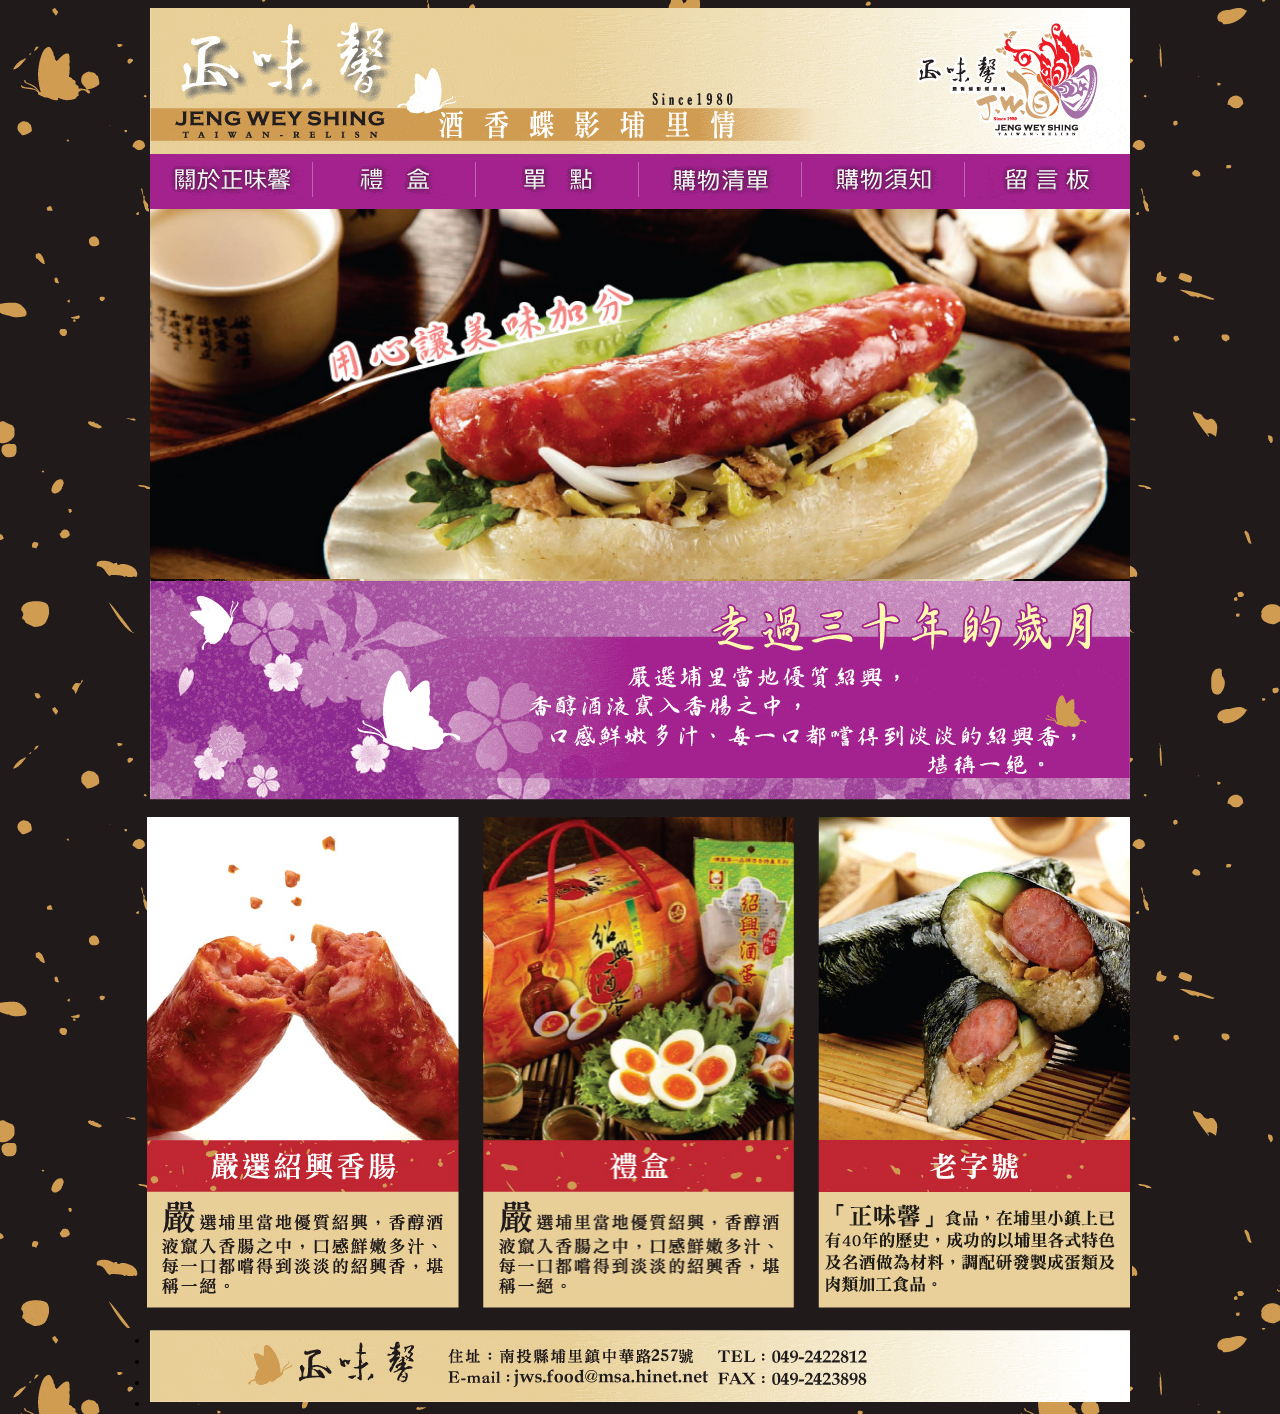
<file: export/web/index.html>
﻿<!DOCTYPE HTML>
<html>
<head>
<meta charset="utf-8">
<title>正味馨香腸</title>
<link href="css/base.css" rel="stylesheet" type="text/css" />
<link href="css/style.css" rel="stylesheet" type="text/css" />
<!--–[if lt IE9]-->
<script src="js/html5.js"></script>
<!--[endif]–-->
</head>
<body>
<div id="wrap">
  <header onclick="document.location.href='index.html'">正味馨- 酒香蝶影埔里情 Since 1980</header>
  <nav>
    <ul>
      <li><a href="about.html" title="關於正味馨"><img src="images/b2.gif" alt="關於正味馨"></a></li>
      <li><a href="gift.html" title="禮盒"><img src="images/b2_2.gif" alt="禮　　盒"></a></li>
      <li><a href="order.html" title="單點"><img src="images/b2_3.gif" alt="單　　點"></a></li>
      <li><a href="list.html" title="購物清單"><img src="images/b2_4.gif" alt="購物清單"></a></li>
      <li><a href="know.html" title="購物須知"><img src="images/b2_5.gif" alt="購物須知"></a></li>
      <li><a href="message.html" title="留言板"><img src="images/b2_6.gif" alt="留言板"></a></li>
    </ul>
  </nav>
  <article>
    <section id="section1"> </section>
    <section id="section2">走過30年的歲月，嚴選埔里當地優質紹興，香醇酒液竄入香腸之中，口感香嫩多汁、每一口都嚐得到淡淡的酒香，堪稱一絕。 </section>
    <section id="section3">
      <ul>
        <li><img src="images/p4_1.jpg" width="312" height="491" alt=""></li>
        <li><img src="images/p4_2.jpg" width="312" height="491" alt=""></li>
        <li><img src="images/p4_3.jpg" width="312" height="491" alt=""></li>
      </ul>
    </section>
  </article>
  <aside> </aside>  <footer>
    <ul>
      <li>住址：南投縣埔里鎮中華路257號</li>
      <li>TEL：049-2422812</li>
      <li>E-mail：jws.food@msa.hinet.net</li>
      <li>FAX：049-2423898</li>
    </ul>
  </footer>
</div>
<script src="http://ajax.googleapis.com/ajax/libs/jquery/1.8.3/jquery.min.js"></script> 
<script type="text/javascript">//<![CDATA[ !window.jQuery && document.write("<script src='js/jquery.min.js'></script> 
<script src='js/jquery.easing.min.js'></script> 
<script src="js/jquery.cross-slide.min.js"></script> 
<script>
  $(function() {
    $('#section1').crossSlide({
  fade: 1,
  variant: true,
  easing: 'easeInOutQuad'
    }, [
		{
			src:  'images/p2_1.jpg',
			from: '100% 80% 1x',
			to:   '100% 0% 1.5x',
			time: 4
		}, {
			src:  'images/p2_1.jpg',
			from: 'top left',
			to:   'bottom right 1.5x',
			time: 4
		}, {
			src:  'images/p2_1.jpg',
			from: '100% 80% 1.5x',
			to:   '80% 0%',
			time: 4
		}, {
			src:  'images/p2_1.jpg',
			from: '100% 50%',
			to:   '30% 50% 1.5x',
			time: 4
		}
    ])
  });
</script>
</body>
</html>
</file>
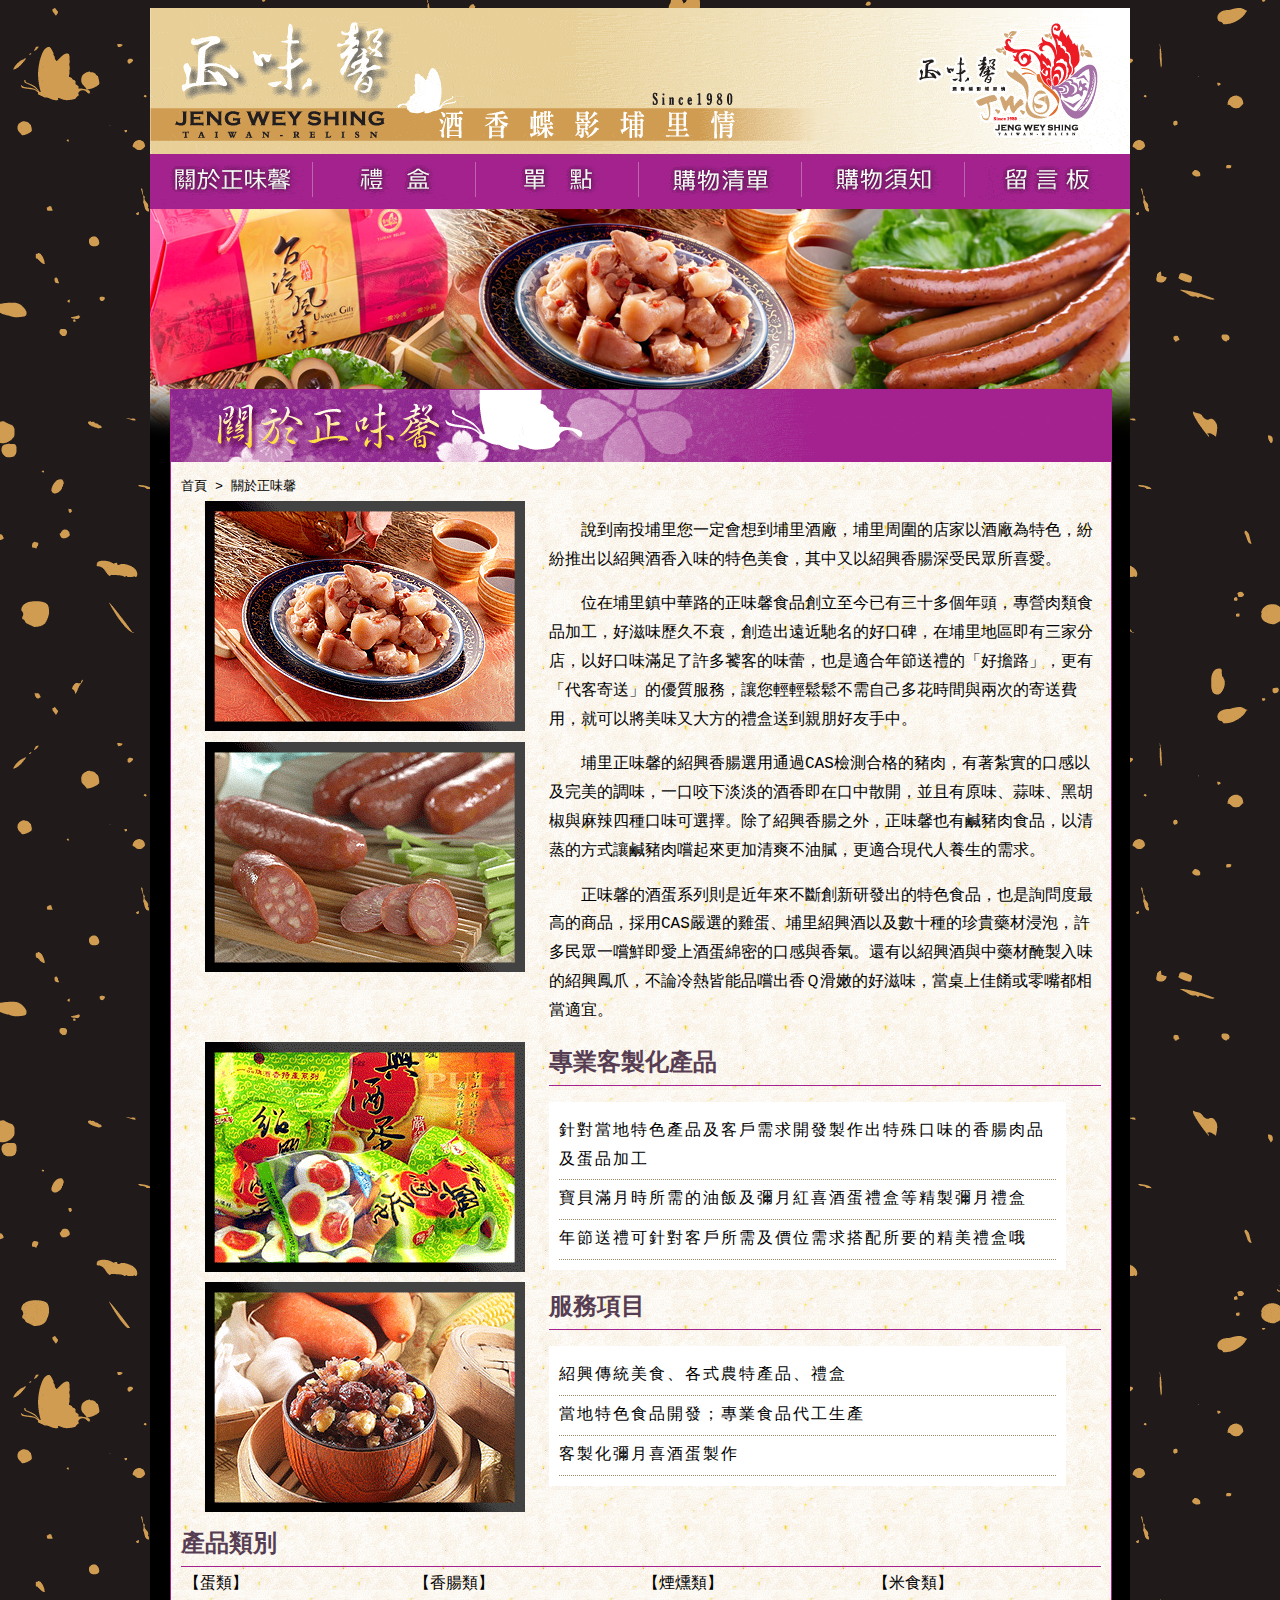
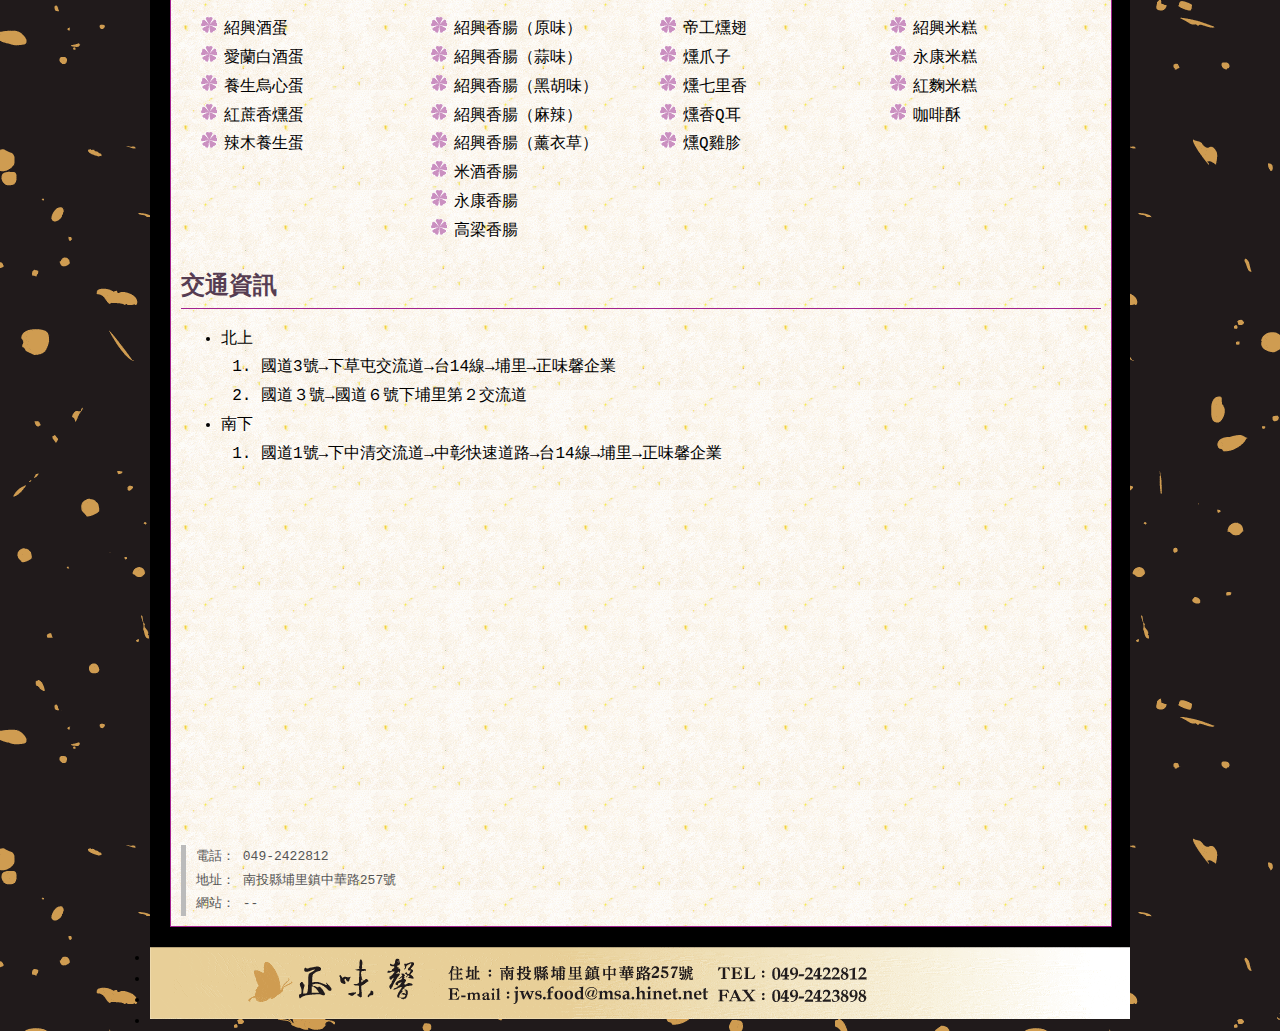
<file: export/web/about.html>
﻿<!DOCTYPE HTML>
<html>
<head>
<meta charset="utf-8">
<title>正味馨香腸</title>
<link href="css/base.css" rel="stylesheet" type="text/css" />
<link href="css/style.css" rel="stylesheet" type="text/css" />
<!--–[if lt IE9]-->
<script src="js/html5.js"></script>
<!--[endif]–-->
</head>
<body>
<div id="wrap">
  <header onclick="document.location.href='index.html'">正味馨- 酒香蝶影埔里情 Since 1980</header>
  <nav>
    <ul>
      <li><a href="about.html" title="關於正味馨"><img src="images/b2.gif" alt="關於正味馨"></a></li>
      <li><a href="gift.html" title="禮盒"><img src="images/b2_2.gif" alt="禮　　盒"></a></li>
      <li><a href="order.html" title="單點"><img src="images/b2_3.gif" alt="單　　點"></a></li>
      <li><a href="list.html" title="購物清單"><img src="images/b2_4.gif" alt="購物清單"></a></li>
      <li><a href="know.html" title="購物須知"><img src="images/b2_5.gif" alt="購物須知"></a></li>
      <li><a href="message.html" title="留言板"><img src="images/b2_6.gif" alt="留言板"></a></li>
    </ul>
  </nav>
  <article>
    <section id="section4_1">
      <div class="bs_p20">
        <div class="div5">
          <h1 class="t1_1">關於正味馨</h1>
          <div class="bs_p10"><small>首頁 > 關於正味馨</small>
            <div class="bs_w100 bs_clear">
              <div class="bs_w40 bs_left bs_textCenter"><img src="images/p6_2.gif" alt="" /><img src="images/p6_1.gif" alt="" /></div>
              <div class="bs_w60 bs_left">
                <p>　　說到南投埔里您一定會想到埔里酒廠，埔里周圍的店家以酒廠為特色，紛紛推出以紹興酒香入味的特色美食，其中又以紹興香腸深受民眾所喜愛。</p>
                <p>　　位在埔里鎮中華路的正味馨食品創立至今已有三十多個年頭，專營肉類食品加工，好滋味歷久不衰，創造出遠近馳名的好口碑，在埔里地區即有三家分店，以好口味滿足了許多饕客的味蕾，也是適合年節送禮的「好擔路」，更有「代客寄送」的優質服務，讓您輕輕鬆鬆不需自己多花時間與兩次的寄送費用，就可以將美味又大方的禮盒送到親朋好友手中。</p>
                <p>　　埔里正味馨的紹興香腸選用通過CAS檢測合格的豬肉，有著紮實的口感以及完美的調味，一口咬下淡淡的酒香即在口中散開，並且有原味、蒜味、黑胡椒與麻辣四種口味可選擇。除了紹興香腸之外，正味馨也有鹹豬肉食品，以清蒸的方式讓鹹豬肉嚐起來更加清爽不油膩，更適合現代人養生的需求。</p>
                <p> 　　正味馨的酒蛋系列則是近年來不斷創新研發出的特色食品，也是詢問度最高的商品，採用CAS嚴選的雞蛋、埔里紹興酒以及數十種的珍貴藥材浸泡，許多民眾一嚐鮮即愛上酒蛋綿密的口感與香氣。還有以紹興酒與中藥材醃製入味的紹興鳳爪，不論冷熱皆能品嚐出香Ｑ滑嫩的好滋味，當桌上佳餚或零嘴都相當適宜。 </p>
              </div>
            </div>
            <div class="bs_w100 bs_clear">
              <div class="bs_w40 bs_left bs_textCenter"><img src="images/p6_3.gif" alt="" /><img src="images/p6_4.gif" alt="" /></div>
              <div class="bs_w60 bs_left">
                <h2>專業客製化產品</h2>
                <ul class="ul1">
                  <li>針對當地特色產品及客戶需求開發製作出特殊口味的香腸肉品及蛋品加工</li>
                  <li>寶貝滿月時所需的油飯及彌月紅喜酒蛋禮盒等精製彌月禮盒</li>
                  <li>年節送禮可針對客戶所需及價位需求搭配所要的精美禮盒哦</li>
                </ul>
                <h2>服務項目</h2>
                <ul class="ul1">
                  <li>紹興傳統美食、各式農特產品、禮盒</li>
                  <li>當地特色食品開發；專業食品代工生產</li>
                  <li>客製化彌月喜酒蛋製作</li>
                </ul>
              </div>
            </div>
            <div class="bs_w100 bs_clear">
              <h2>產品類別</h2>
              <table width="100%">
                <tr>
                  <td width="25%" valign="top">【蛋類】　
                    <ul class="ul2">
                      <li>紹興酒蛋</li>
                      <li>愛蘭白酒蛋</li>
                      <li>養生烏心蛋</li>
                      <li>紅蔗香燻蛋</li>
                      <li>辣木養生蛋</li>
                    </ul></td>
                  <td width="25%" valign="top">【香腸類】　　
                    <ul class="ul2">
                      <li>紹興香腸（原味）</li>
                      <li>紹興香腸（蒜味）</li>
                      <li>紹興香腸（黑胡味）</li>
                      <li>紹興香腸（麻辣）</li>
                      <li>紹興香腸（薰衣草）</li>
                      <li>米酒香腸</li>
                      <li>永康香腸</li>
                      <li>高梁香腸</li>
                    </ul></td>
                  <td width="25%" valign="top">【煙燻類】　　
                    <ul class="ul2">
                      <li>帝工燻翅</li>
                      <li>燻爪子</li>
                      <li>燻七里香</li>
                      <li>燻香Q耳</li>
                      <li>燻Q雞胗</li>
                    </ul></td>
                  <td width="25%" valign="top">【米食類】　　
                    <ul class="ul2">
                      <li>紹興米糕</li>
                      <li>永康米糕</li>
                      <li>紅麴米糕</li>
                      <li>咖啡酥</li>
                    </ul></td>
                </tr>
              </table>
              <h2>交通資訊</h2>
              <ul>
                <li>北上
                  <ol>
                    <li>國道3號→下草屯交流道→台14線→埔里→正味馨企業</li>
                    <li>國道３號→國道６號下埔里第２交流道</li>
                  </ol>
                </li>
                <li>南下
                  <ol>
                    <li> 國道1號→下中清交流道→中彰快速道路→台14線→埔里→正味馨企業 </li>
                  </ol>
                </li>
              </ul>
              <iframe width="100%" height="350" frameborder="0" scrolling="no" marginheight="0" marginwidth="0" src="https://maps.google.com.tw/maps?f=q&amp;source=s_q&amp;hl=zh-TW&amp;geocode=&amp;q=%E5%8D%97%E6%8A%95%E7%B8%A3%E5%9F%94%E9%87%8C%E9%8E%AE%E4%B8%AD%E8%8F%AF%E8%B7%AF257%E8%99%9F&amp;aq=&amp;sll=22.973661,120.611854&amp;sspn=2.020356,2.469177&amp;brcurrent=3,0x3468d97048bbee65:0xb2e74e030c74b71a,0,0x3468d6aa1a5d49ad:0x1348fba95f17f6da&amp;ie=UTF8&amp;hq=&amp;hnear=545%E5%8D%97%E6%8A%95%E7%B8%A3%E5%9F%94%E9%87%8C%E9%8E%AE%E4%B8%AD%E8%8F%AF%E8%B7%AF257%E8%99%9F&amp;t=m&amp;z=14&amp;ll=23.971576,120.971885&amp;output=embed"></iframe>
              <h3>電話：	049-2422812　</h3>
              <h3>地址：	南投縣埔里鎮中華路257號</h3>
              <h3>網站：	--</h3>
            </div>
          </div>
        </div>
      </div>
    </section>
  </article>
  <aside> </aside>
  <footer>
    <ul>
      <li>住址：南投縣埔里鎮中華路257號</li>
      <li>TEL：049-2422812</li>
      <li>E-mail：jws.food@msa.hinet.net</li>
      <li>FAX：049-2423898</li>
    </ul>
  </footer>
</div>
<script src="http://ajax.googleapis.com/ajax/libs/jquery/1.8.3/jquery.min.js"></script> 

</body>
</html>
</file>
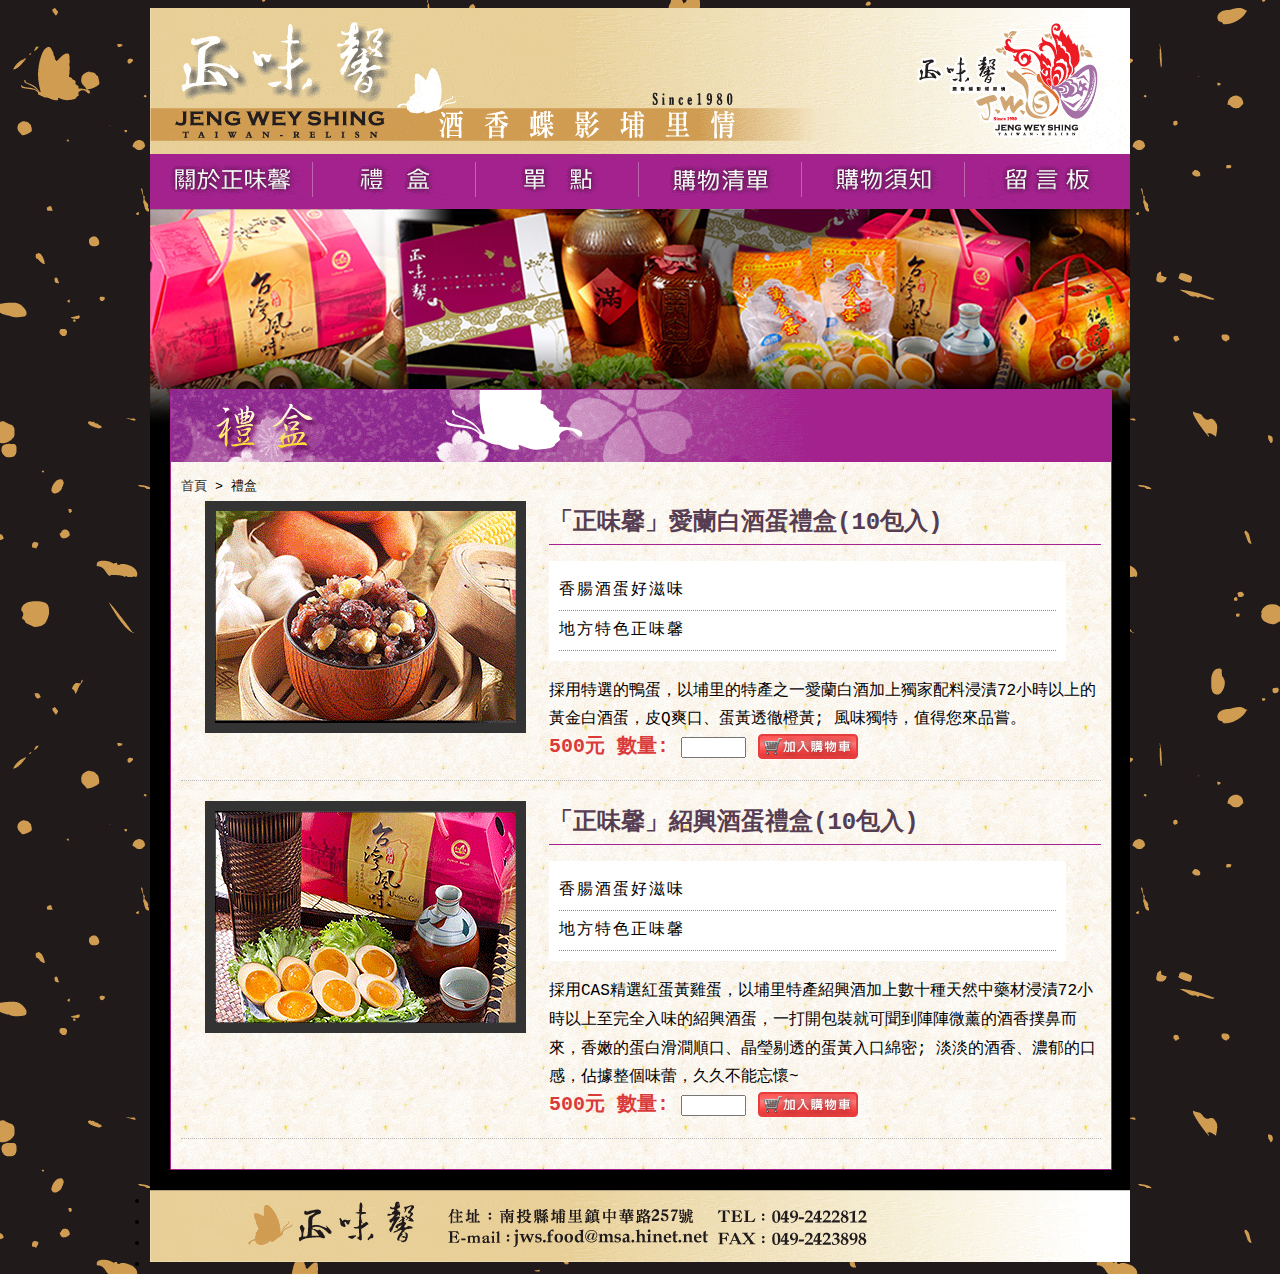
<file: export/web/gift.html>
﻿<!DOCTYPE HTML>
<html>
<head>
<meta charset="utf-8">
<title>正味馨香腸</title>
<link href="css/base.css" rel="stylesheet" type="text/css" />
<link href="css/style.css" rel="stylesheet" type="text/css" />
<!--–[if lt IE9]-->
<script src="js/html5.js"></script>
<!--[endif]–-->
<link rel="stylesheet" type="text/css" href="css/jquery.fancybox.css" media="screen">
</head>
<body>
<div id="wrap">
  <header onclick="document.location.href='index.html'">正味馨- 酒香蝶影埔里情 Since 1980</header>
  <nav>
    <ul>
      <li><a href="about.html" title="關於正味馨"><img src="images/b2.gif" alt="關於正味馨"></a></li>
      <li><a href="gift.html" title="禮盒"><img src="images/b2_2.gif" alt="禮　　盒"></a></li>
      <li><a href="order.html" title="單點"><img src="images/b2_3.gif" alt="單　　點"></a></li>
      <li><a href="list.html" title="購物清單"><img src="images/b2_4.gif" alt="購物清單"></a></li>
      <li><a href="know.html" title="購物須知"><img src="images/b2_5.gif" alt="購物須知"></a></li>
      <li><a href="message.html" title="留言板"><img src="images/b2_6.gif" alt="留言板"></a></li>
    </ul>
  </nav>
  <article>
    <section id="section4_2">
      <div class="bs_p20">
      <div class="div5">
        <h1 class="t1_2">禮盒</h1>
        <div class="bs_p10"><small><a href="#">首頁</a> > 禮盒</small>
          <div class="bs_w100 bs_clear">
            <div class="bs_w40 bs_left bs_textCenter"><a href="images/p6_5_raw.jpg" class="lightbox" data-fancybox-group="gallery"><img src="images/p7_1.gif" alt="「正味馨」愛蘭白酒蛋禮盒" class="border" /></a></div>
            <div class="bs_w60 bs_left">
              <h2>「正味馨」愛蘭白酒蛋禮盒(10包入) </h2>
              <ul class="ul1">
                <li>香腸酒蛋好滋味</li>
                <li>地方特色正味馨</li>
              </ul>
              採用特選的鴨蛋，以埔里的特產之一愛蘭白酒加上獨家配料浸漬72小時以上的黃金白酒蛋，皮Q爽口、蛋黃透徹橙黃; 風味獨特，值得您來品嘗。<br>
              <div class="div6">500元 數量:
                <input type="text" size="5" />
                <a href="" title="加入購物車"><img src="images/b1_1.gif" alt="加入購物車" /></a></span> </div>
            </div>
            <hr class="hr1" >
            <div class="bs_w100 bs_clear">
              <div class="bs_w40 bs_left bs_textCenter"><a href="images/p6_6_raw.jpg" class="lightbox" data-fancybox-group="gallery"><img src="images/p7_2.gif" alt=">「正味馨」紹興酒蛋禮盒" class="border" /></a></div>
              <div class="bs_w60 bs_left">
                <h2>「正味馨」紹興酒蛋禮盒(10包入) </h2>
                <ul class="ul1">
                  <li>香腸酒蛋好滋味</li>
                  <li>地方特色正味馨</li>
                </ul>
                採用CAS精選紅蛋黃雞蛋，以埔里特產紹興酒加上數十種天然中藥材浸漬72小時以上至完全入味的紹興酒蛋，一打開包裝就可聞到陣陣微薰的酒香撲鼻而來，香嫩的蛋白滑澗順口、晶瑩剔透的蛋黃入口綿密; 淡淡的酒香、濃郁的口感，佔據整個味蕾，久久不能忘懷~<br>
                <div class="div6">500元 數量:
                  <input type="text" size="5" />
                  <a href="" title="加入購物車"><img src="images/b1_1.gif" alt="加入購物車" /></a></span> </div>
              </div>
            </div><hr class="hr1" >
            <div class="bs_w100 bs_clear"> </div>
          </div>
        </div>
      </div>
    </section>
  </article>
  <aside> </aside>
  <footer>
    <ul>
      <li>住址：南投縣埔里鎮中華路257號</li>
      <li>TEL：049-2422812</li>
      <li>E-mail：jws.food@msa.hinet.net</li>
      <li>FAX：049-2423898</li>
    </ul>
  </footer>
</div>
<script src="http://ajax.googleapis.com/ajax/libs/jquery/1.8.3/jquery.min.js"></script> 
<script type="text/javascript">//<![CDATA[ !window.jQuery && document.write("<script src='js/jquery.min.js'></script> 
<script src="js/jquery.fancybox.js"></script> 
<script type="text/javascript">
		$(document).ready(function() {
			$('.lightbox').fancybox();
		});
</script>
</body>
</html>
</file>
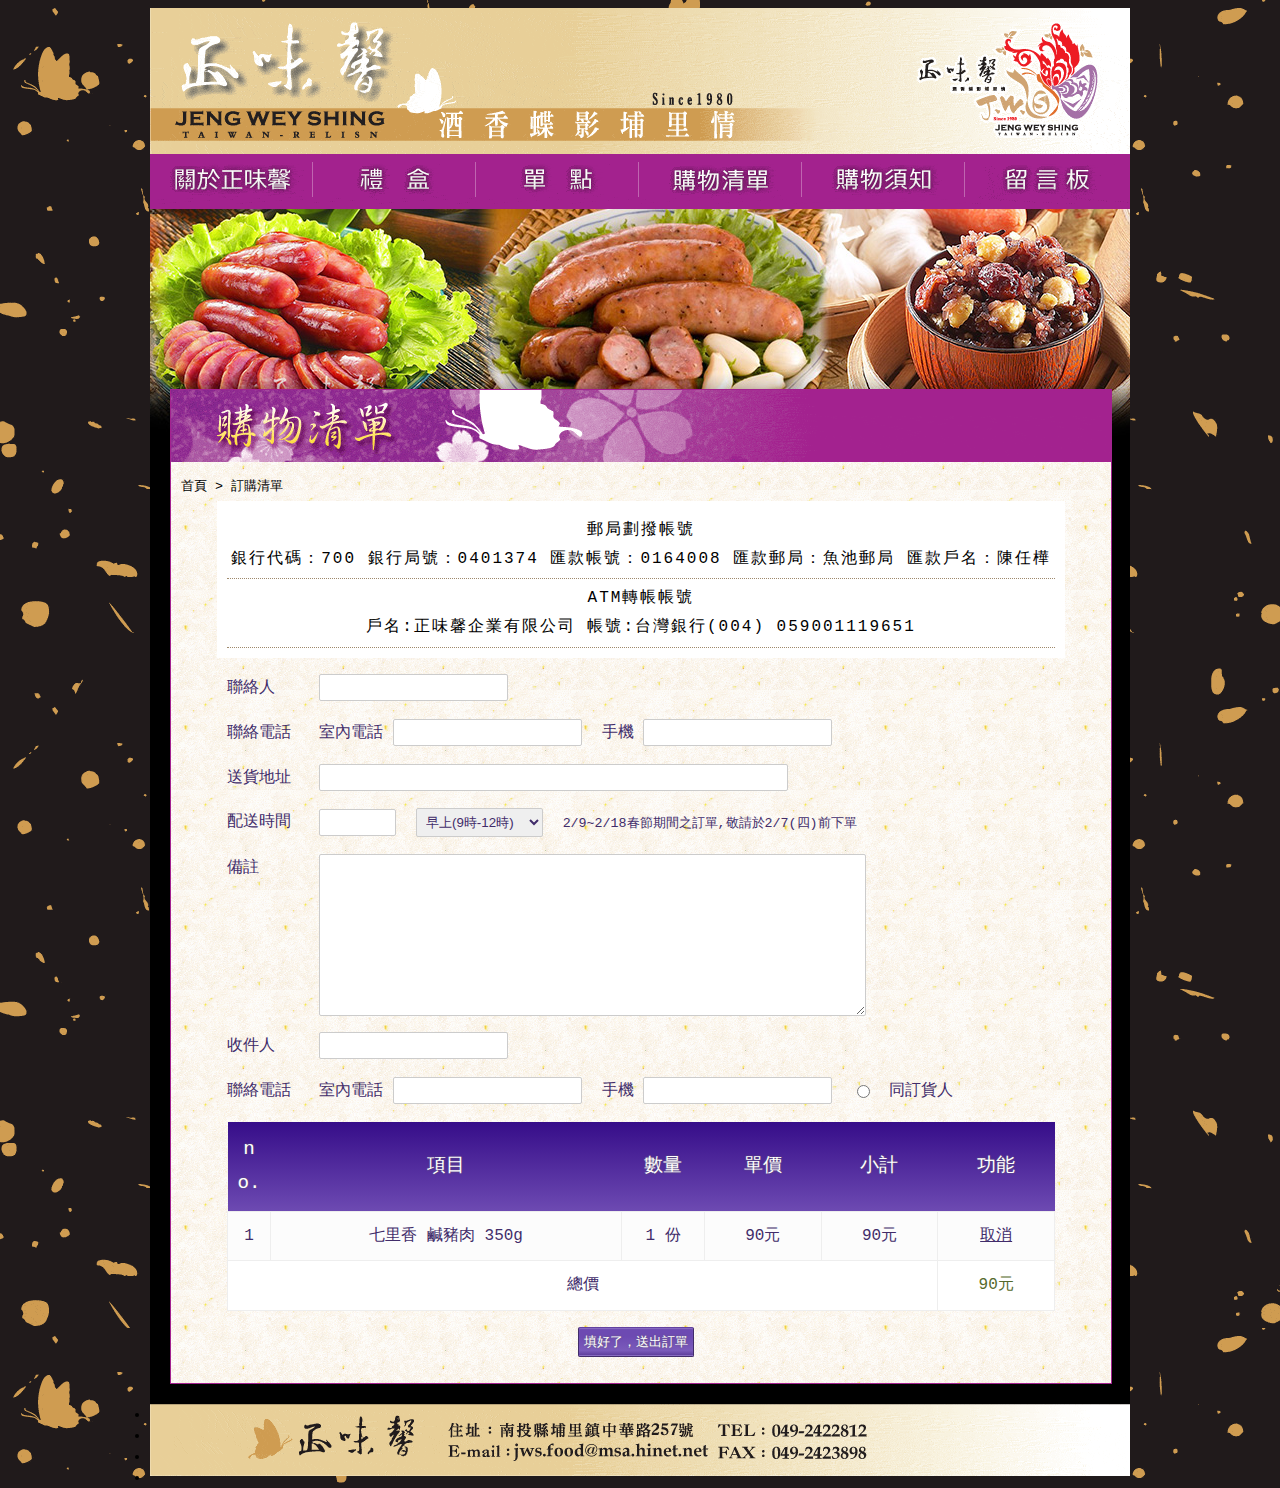
<file: export/web/list.html>
﻿<!DOCTYPE HTML>
<html>
<head>
<meta charset="utf-8">
<title>正味馨香腸</title>
<link href="css/base.css" rel="stylesheet" type="text/css" />
<link href="css/style.css" rel="stylesheet" type="text/css" />
<link href="css/aTemplate_cityViolet-0.2.css" rel="stylesheet" type="text/css" />
<!--–[if lt IE9]-->
<script src="js/html5.js"></script>
<!--[endif]–-->
</head>
<body>
<div id="wrap">
  <header onclick="document.location.href='index.html'">正味馨- 酒香蝶影埔里情 Since 1980</header>
  <nav>
    <ul>
      <li><a href="about.html" title="關於正味馨"><img src="images/b2.gif" alt="關於正味馨"></a></li>
      <li><a href="gift.html" title="禮盒"><img src="images/b2_2.gif" alt="禮　　盒"></a></li>
      <li><a href="order.html" title="單點"><img src="images/b2_3.gif" alt="單　　點"></a></li>
      <li><a href="list.html" title="購物清單"><img src="images/b2_4.gif" alt="購物清單"></a></li>
      <li><a href="know.html" title="購物須知"><img src="images/b2_5.gif" alt="購物須知"></a></li>
      <li><a href="message.html" title="留言板"><img src="images/b2_6.gif" alt="留言板"></a></li>
    </ul>
  </nav>
  <article>
    <section id="section4_4">
      <div class="bs_p20">
      <div class="div5">
        <h1 class="t1_4">訂購清單</h1>
        <div class="bs_p10"><small>首頁 > 訂購清單</small>
          <div class="bs_w100 bs_clear">
            <ul class="ul1 bs_textCenter bs_center">
              <li>郵局劃撥帳號<br />
                銀行代碼：700  銀行局號：0401374 匯款帳號：0164008 匯款郵局：魚池郵局 匯款戶名：陳任樺</li>
              <li>ATM轉帳帳號<br />
                戶名:正味馨企業有限公司   帳號:台灣銀行(004)           059001119651</li>
            </ul>
            <form class="aTemplate bs_w90 bs_center">
              <p>
                <label class="bs_w10">聯絡人</label>
                <input name="username" type="text" id="username">
              </p>
              <p>
                <label class="bs_w10">聯絡電話</label>
                室內電話
                <input name="tel" type="text" id="tel">
                手機
                <input name="mobile" type="text" id="mobile">
              </p>
              <p>
                <label class="bs_w10">送貨地址</label>
                <input name="addr" type="text" id="addr" size="55" maxlength="55">
              </p>
              <p>
                <label class="bs_w10">配送時間</label>
                <input name="send_date" type="text" id="send_date" size="6">
                <select name="stime" id="stime">
                  
                  
                                               
                              
                  
                  <option value="1">早上(9時-12時)</option>
                  
                  
                                               
                              
                  
                  <option value="2">下午(12時-17時)</option>
                  
                  
                                               
                              
                  
                  <option value="3">晚上(17時-20時)</option>
                  
                  
                                             
                            
                
                </select>
                <small>2/9~2/18春節期間之訂單,敬請於2/7(四)前下單</small></p>
              <p>
                <label class="bs_w10">備註</label>
                <textarea name="addmemo" cols="65" rows="10"></textarea>
              </p>
              <p>
                <label class="bs_w10">收件人</label>
                <input name="tousername" type="text" id="tousername">
              </p>
              <p>
                <label class="bs_w10">聯絡電話</label>
                室內電話
                <input name="totel" type="text" id="totel">
                手機
                <input name="tomobile" type="text" id="tomobile">
                <input name="sames" type="radio" id="sames" onclick="same_up();">
                同訂貨人</p>
              <table width="100%" border="0" cellpadding="0" cellspacing="0" class="aTemplate">
                <thead>
                  <tr>
                    <td width="5%" scope="col">no.</td>
                    <td width="" align="center" scope="col">項目</td>
                    <td width="10%" align="center" scope="col">數量</td>
                    <td align="center" scope="col">單價</td>
                    <td align="center" scope="col"><div align="center">小計</div></td>
                    <td align="center" scope="col">功能</td>
                  </tr>
                </thead>
                <tbody>
                  <tr>
                    <td align="center">1</td>
                    <td><div align="center">七里香 鹹豬肉 350g</div></td>
                    <td><div align="center">1 份</div></td>
                    <td><div align="center">90元</div></td>
                    <td><div align="center">90元</div></td>
                    <td><div align="center"><a href="http://www.8bq.club.tw/delorder.php?oid=52093">取消</a></div></td>
                  </tr>
                  <tr>
                    <td colspan="5" align="center"><div align="center">總價</div></td>
                    <td><div align="center"><strong>90元</strong></div></td>
                  </tr>
                </tbody>
              </table>
              <p class="bs_textCenter">
                <input type="submit" value="填好了，送出訂單">
              </p>
            </form>
          </div>
        </div>
      </div>
    </section>
  </article>
  <aside> </aside>  <footer>
    <ul>
      <li>住址：南投縣埔里鎮中華路257號</li>
      <li>TEL：049-2422812</li>
      <li>E-mail：jws.food@msa.hinet.net</li>
      <li>FAX：049-2423898</li>
    </ul>
  </footer>
</div>
<script src="http://ajax.googleapis.com/ajax/libs/jquery/1.8.3/jquery.min.js"></script> 
<script type="text/javascript">//<![CDATA[ !window.jQuery && document.write("<script src='js/jquery.min.js'></script> 
<script src='js/jquery.easing.min.js'></script>
</body>
</html>
</file>
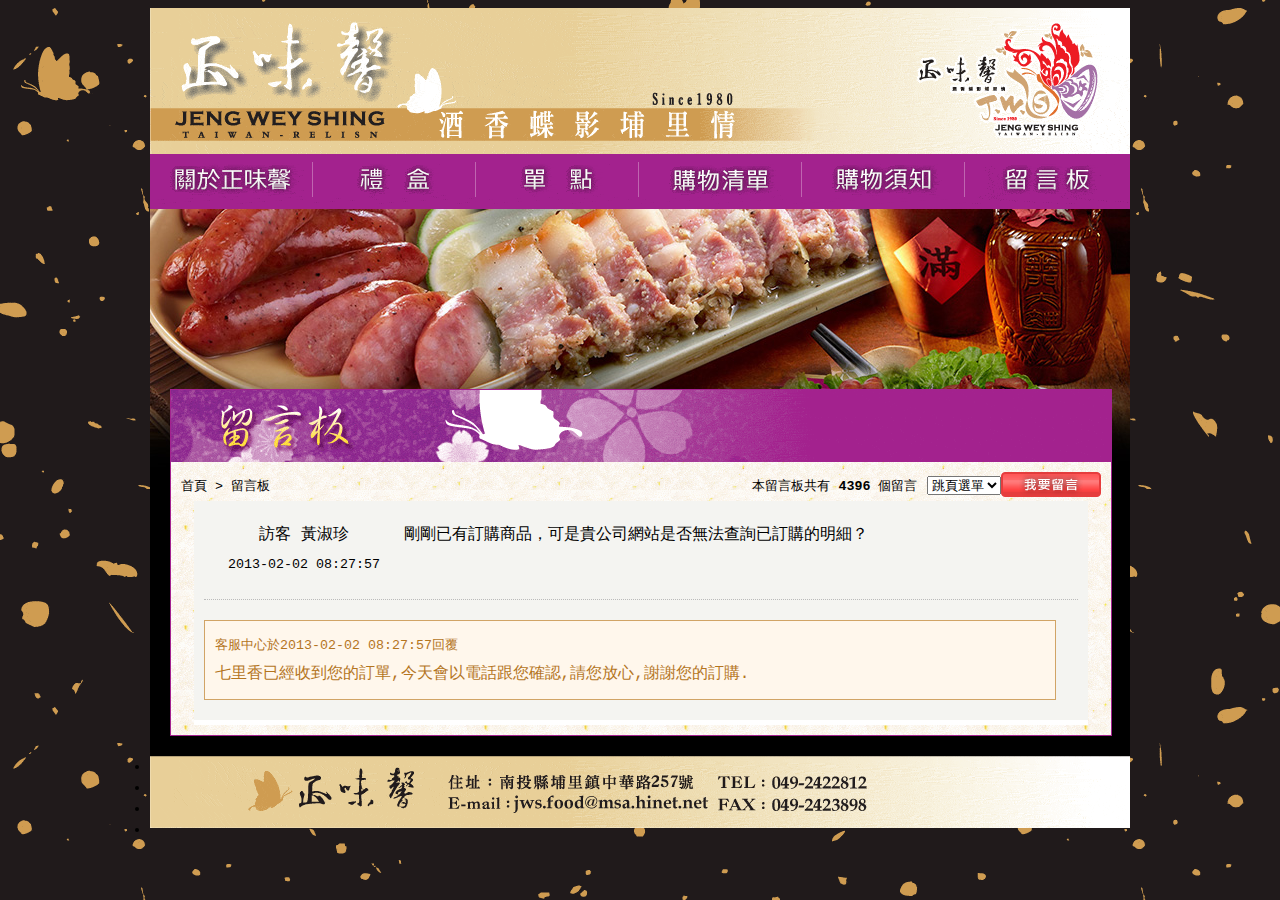
<file: export/web/message.html>
﻿<!DOCTYPE HTML>
<html>
<head>
<meta charset="utf-8">
<title>正味馨香腸</title>
<link href="css/base.css" rel="stylesheet" type="text/css" />
<link href="css/style.css" rel="stylesheet" type="text/css" />
<link href="css/aTemplate_cityViolet-0.2.css" rel="stylesheet" type="text/css" />
<!--–[if lt IE9]-->
<script src="js/html5.js"></script>
<!--[endif]–-->
</head>
<body>
<div id="wrap">
  <header onclick="document.location.href='index.html'">正味馨- 酒香蝶影埔里情 Since 1980</header>
  <nav>
    <ul>
      <li><a href="about.html" title="關於正味馨"><img src="images/b2.gif" alt="關於正味馨"></a></li>
      <li><a href="gift.html" title="禮盒"><img src="images/b2_2.gif" alt="禮　　盒"></a></li>
      <li><a href="order.html" title="單點"><img src="images/b2_3.gif" alt="單　　點"></a></li>
      <li><a href="list.html" title="購物清單"><img src="images/b2_4.gif" alt="購物清單"></a></li>
      <li><a href="know.html" title="購物須知"><img src="images/b2_5.gif" alt="購物須知"></a></li>
      <li><a href="message.html" title="留言板"><img src="images/b2_6.gif" alt="留言板"></a></li>
    </ul>
  </nav>
  <article>
    <section id="section4_6">
      <div class="bs_p20">
        <div class="div5">
          <h1 class="t1_6">留言板</h1>
          <div class="bs_p10"> <small>首頁 > 留言板</small> <a href="messageAdd.html"><img src="images/b1_2.gif" width="100" height="25" class="bs_right"></a>
            <div  class="bs_right"><small>本留言板共有 <b>4396</b> 個留言</small>
              <select>
                <option value="#" selected="">第 1 頁</option>
                <option value="#" selected="selected">跳頁選單</option>
              </select>
            </div>
            <div class="div1">
              <div class="div1_1">訪客	黃淑珍<br />
                <small>2013-02-02 08:27:57</small></div>
              <div class="div1_2">剛剛已有訂購商品，可是貴公司網站是否無法查詢已訂購的明細？</div>
              <hr class="hr1"/>
              <div class="div2"><small>客服中心於2013-02-02 08:27:57回覆</small><br />
                七里香已經收到您的訂單,今天會以電話跟您確認,請您放心,謝謝您的訂購.</div>
            </div>
          </div>
        </div>
      </div>
    </section>
  </article>
  <aside> </aside>
  <footer>
    <ul>
      <li>住址：南投縣埔里鎮中華路257號</li>
      <li>TEL：049-2422812</li>
      <li>E-mail：jws.food@msa.hinet.net</li>
      <li>FAX：049-2423898</li>
    </ul>
  </footer>
</div>
<script src="http://ajax.googleapis.com/ajax/libs/jquery/1.8.3/jquery.min.js"></script> 
<script type="text/javascript">//<![CDATA[ !window.jQuery && document.write("<script src='js/jquery.min.js'></script> 
<script src='js/jquery.easing.min.js'></script>
</body>
</html>
</file>
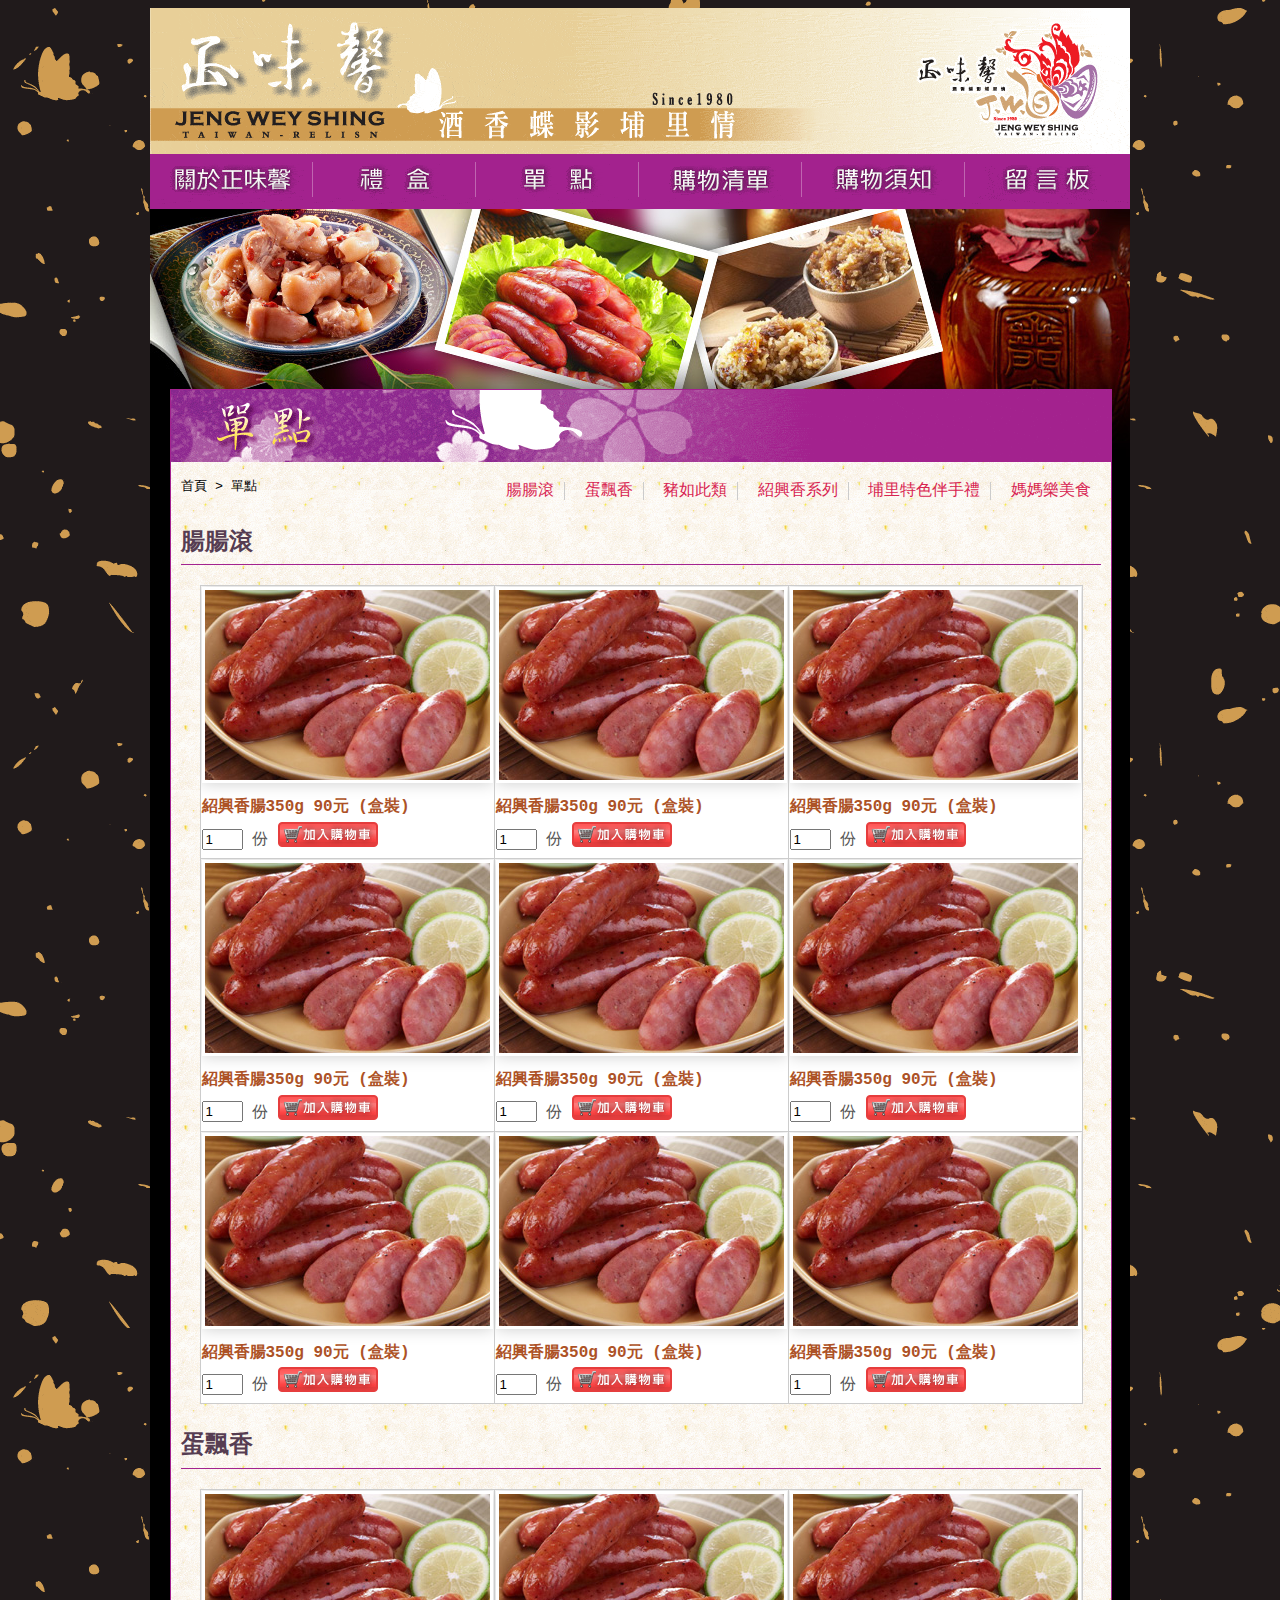
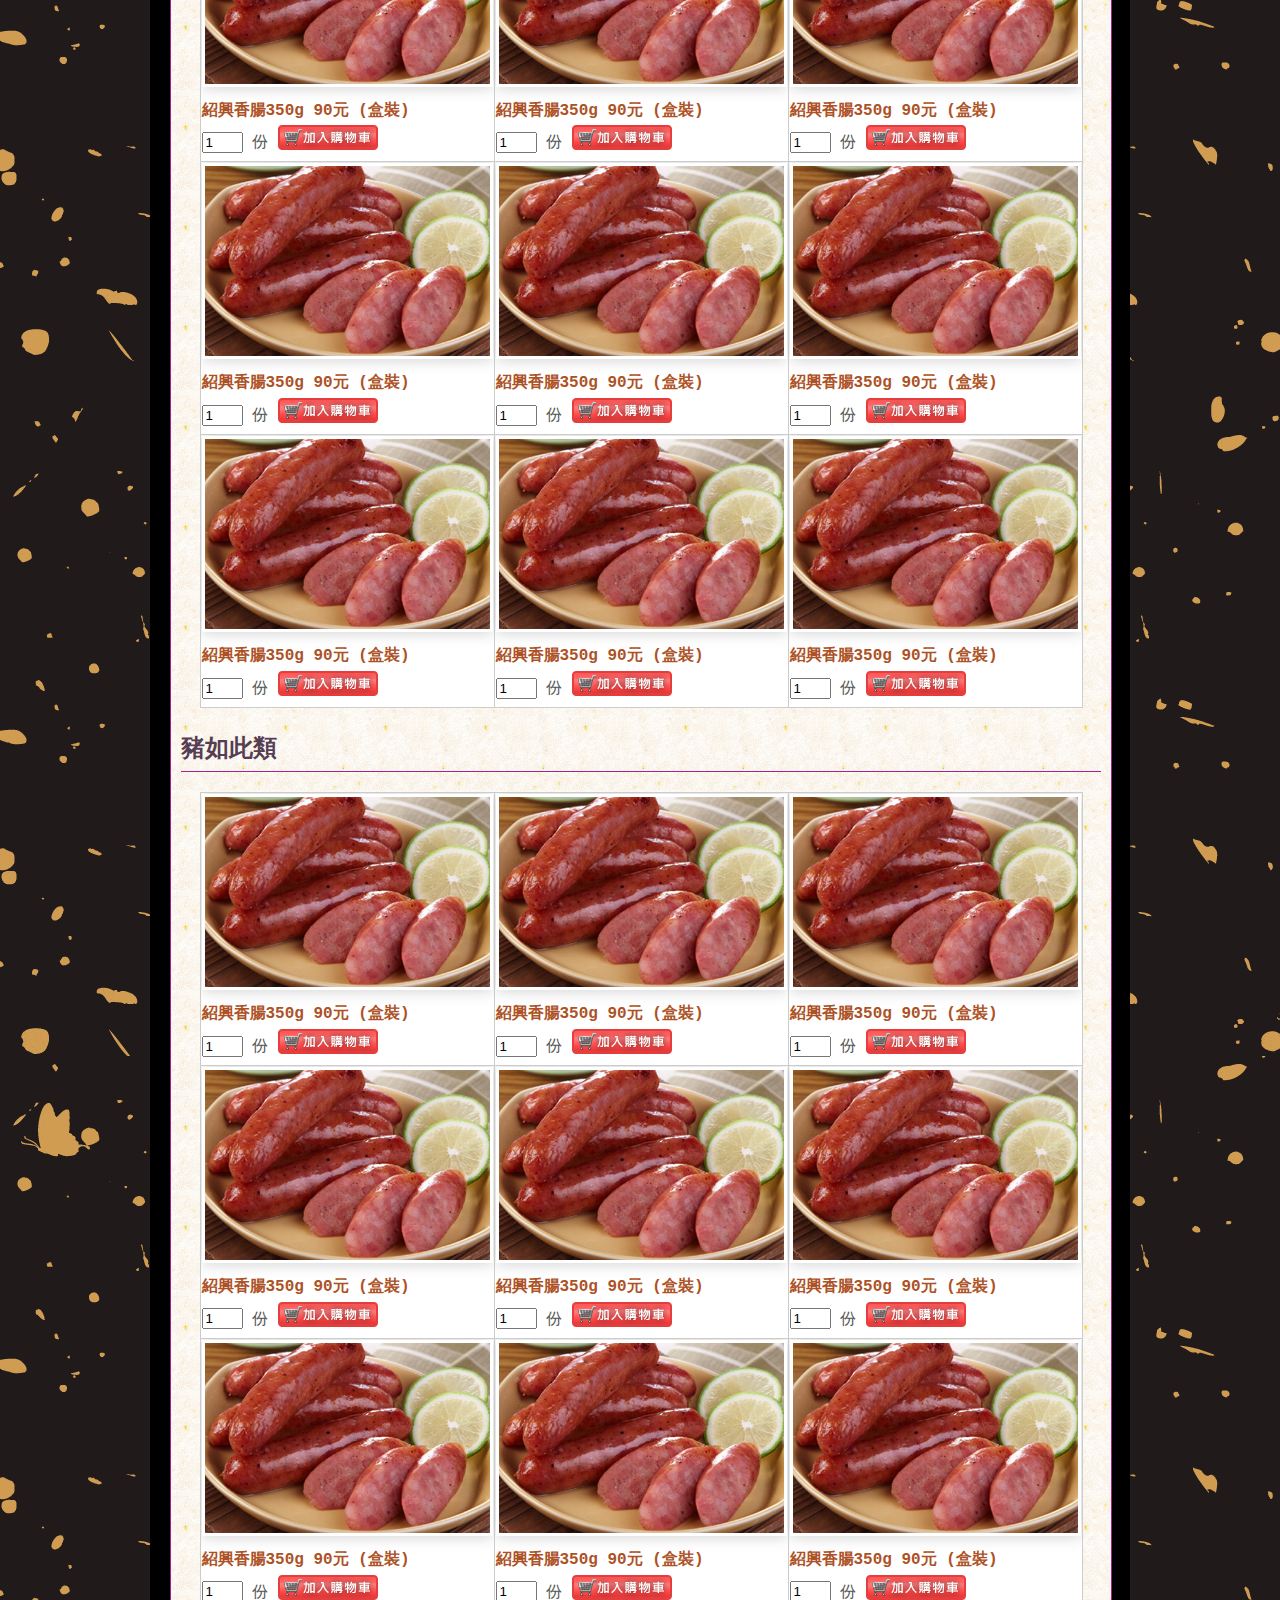
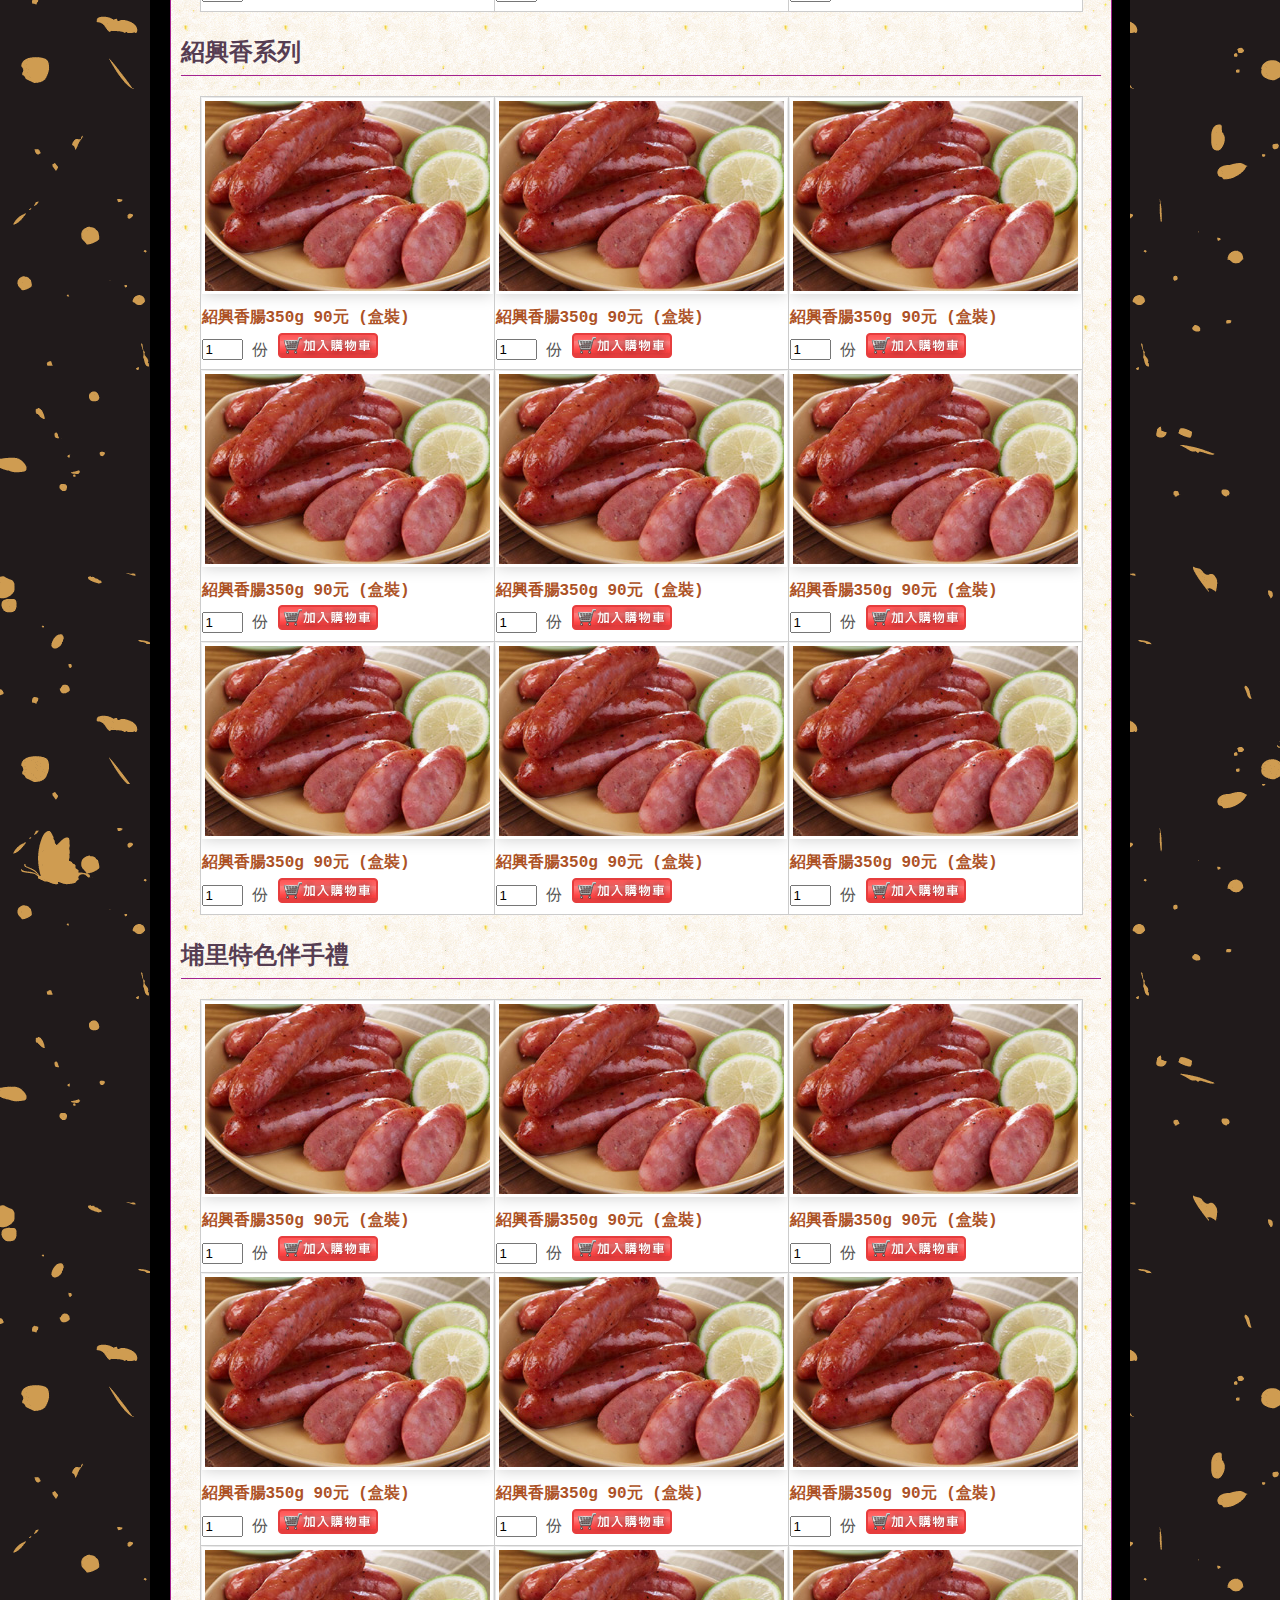
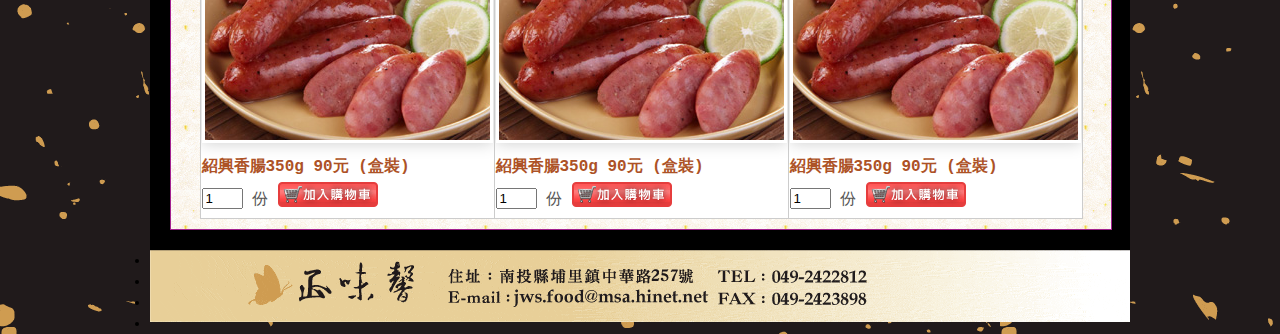
<file: export/web/order.html>
﻿<!DOCTYPE HTML>
<html>
<head>
<meta charset="utf-8">
<title>正味馨香腸</title>
<link href="css/base.css" rel="stylesheet" type="text/css" />
<link href="css/style.css" rel="stylesheet" type="text/css" />
<link rel="stylesheet" type="text/css" href="css/jquery.fancybox.css" media="screen">
<link href="css/aTemplate_cityViolet-0.2.css" rel="stylesheet" type="text/css" />
<!--–[if lt IE9]-->
<script src="js/html5.js"></script>
<!--[endif]–-->
</head>
<body>
<div id="wrap">
  <header onclick="document.location.href='index.html'">正味馨- 酒香蝶影埔里情 Since 1980</header>
  <nav>
    <ul>
      <li><a href="about.html" title="關於正味馨"><img src="images/b2.gif" alt="關於正味馨"></a></li>
      <li><a href="gift.html" title="禮盒"><img src="images/b2_2.gif" alt="禮　　盒"></a></li>
      <li><a href="order.html" title="單點"><img src="images/b2_3.gif" alt="單　　點"></a></li>
      <li><a href="list.html" title="購物清單"><img src="images/b2_4.gif" alt="購物清單"></a></li>
      <li><a href="know.html" title="購物須知"><img src="images/b2_5.gif" alt="購物須知"></a></li>
      <li><a href="message.html" title="留言板"><img src="images/b2_6.gif" alt="留言板"></a></li>
    </ul>
  </nav>
  <article>
    <section id="section4_3">
      <div class="bs_p20">
        <div class="div5">
          <h1 class="t1_3">單點</h1>
          <div class="bs_p10"><small>首頁 > 單點</small>
            <ul class="ul3">
              <li><a href="#1" title="腸腸滾">腸腸滾</a></li>
              <li><a href="#2" title="蛋飄香">蛋飄香</a></li>
              <li><a href="#3" title="豬如此類">豬如此類</a></li>
              <li><a href="#4" title="紹興香系列">紹興香系列</a></li>
              <li><a href="#5" title="埔里特色伴手禮">埔里特色伴手禮</a></li>
              <li><a href="#6" title="媽媽樂美食">媽媽樂美食</a></li>
            </ul>
            <div class="bs_mv20"><a name="1"></a>
              <h2>腸腸滾</h2>
            </div>
            <table class="table1">
              <tr>
                <td><a href="images/demo.jpg" class="various" data-fancybox-group="gallery"><img src="images/demo.jpg" width="285" height="190"　alt=""  class="shadow"></a><br />
                  <strong>紹興香腸350g
                  90元 (盒裝)</strong><br />
                  <input name="quantity" type="text" id="quantity" value="1" size="2">
                  份
                   <a href="" title="加入購物車"><img src="images/b1_1.gif" alt="加入購物車" /></a></span></td>
                <td><a href="images/demo.jpg" class="various" data-fancybox-group="gallery"><img src="images/demo.jpg" width="285" height="190"　alt=""  class="shadow"></a><br />
                  <strong>紹興香腸350g
                  90元 (盒裝)</strong><br />
                  <input name="quantity" type="text" id="quantity" value="1" size="2">
                  份
                   <a href="" title="加入購物車"><img src="images/b1_1.gif" alt="加入購物車" /></a></span></td>
                <td><a href="images/demo.jpg" class="various" data-fancybox-group="gallery"><img src="images/demo.jpg" width="285" height="190"　alt=""  class="shadow"></a><br />
                  <strong>紹興香腸350g
                  90元 (盒裝)</strong><br />
                  <input name="quantity" type="text" id="quantity" value="1" size="2">
                  份
                   <a href="" title="加入購物車"><img src="images/b1_1.gif" alt="加入購物車" /></a></span></td>
              </tr>
              <tr>
                <td><a href="images/demo.jpg" class="various" data-fancybox-group="gallery"><img src="images/demo.jpg" width="285" height="190"　alt=""  class="shadow"></a><br />
                  <strong>紹興香腸350g
                  90元 (盒裝)</strong><br />
                  <input name="quantity" type="text" id="quantity" value="1" size="2">
                  份
                   <a href="" title="加入購物車"><img src="images/b1_1.gif" alt="加入購物車" /></a></span></td>
                <td><a href="images/demo.jpg" class="various" data-fancybox-group="gallery"><img src="images/demo.jpg" width="285" height="190"　alt=""  class="shadow"></a><br />
                  <strong>紹興香腸350g
                  90元 (盒裝)</strong><br />
                  <input name="quantity" type="text" id="quantity" value="1" size="2">
                  份
                   <a href="" title="加入購物車"><img src="images/b1_1.gif" alt="加入購物車" /></a></span></td>
                <td><a href="images/demo.jpg" class="various" data-fancybox-group="gallery"><img src="images/demo.jpg" width="285" height="190"　alt=""  class="shadow"></a><br />
                  <strong>紹興香腸350g
                  90元 (盒裝)</strong><br />
                  <input name="quantity" type="text" id="quantity" value="1" size="2">
                  份
                   <a href="" title="加入購物車"><img src="images/b1_1.gif" alt="加入購物車" /></a></span></td>
              </tr>
              <tr>
                <td><a href="images/demo.jpg" class="various" data-fancybox-group="gallery"><img src="images/demo.jpg" width="285" height="190"　alt=""  class="shadow"></a><br />
                  <strong>紹興香腸350g
                  90元 (盒裝)</strong><br />
                  <input name="quantity" type="text" id="quantity" value="1" size="2">
                  份
                   <a href="" title="加入購物車"><img src="images/b1_1.gif" alt="加入購物車" /></a></span></td>
                <td><a href="images/demo.jpg" class="various" data-fancybox-group="gallery"><img src="images/demo.jpg" width="285" height="190"　alt=""  class="shadow"></a><br />
                  <strong>紹興香腸350g
                  90元 (盒裝)</strong><br />
                  <input name="quantity" type="text" id="quantity" value="1" size="2">
                  份
                   <a href="" title="加入購物車"><img src="images/b1_1.gif" alt="加入購物車" /></a></span></td>
                <td><a href="images/demo.jpg" class="various" data-fancybox-group="gallery"><img src="images/demo.jpg" width="285" height="190"　alt=""  class="shadow"></a><br />
                  <strong>紹興香腸350g
                  90元 (盒裝)</strong><br />
                  <input name="quantity" type="text" id="quantity" value="1" size="2">
                  份
                   <a href="" title="加入購物車"><img src="images/b1_1.gif" alt="加入購物車" /></a></span></td>
              </tr>
            </table>
            <div class="bs_mv20"><a name="2"></a>
              <h2>蛋飄香</h2>
            </div>
            <table class="table1">
              <tr>
                <td><a href="images/demo.jpg" class="various" data-fancybox-group="gallery"><img src="images/demo.jpg" width="285" height="190"　alt=""  class="shadow"></a><br />
                  <strong>紹興香腸350g
                  90元 (盒裝)</strong><br />
                  <input name="quantity" type="text" id="quantity" value="1" size="2">
                  份
                   <a href="" title="加入購物車"><img src="images/b1_1.gif" alt="加入購物車" /></a></span></td>
                <td><a href="images/demo.jpg" class="various" data-fancybox-group="gallery"><img src="images/demo.jpg" width="285" height="190"　alt=""  class="shadow"></a><br />
                  <strong>紹興香腸350g
                  90元 (盒裝)</strong><br />
                  <input name="quantity" type="text" id="quantity" value="1" size="2">
                  份
                   <a href="" title="加入購物車"><img src="images/b1_1.gif" alt="加入購物車" /></a></span></td>
                <td><a href="images/demo.jpg" class="various" data-fancybox-group="gallery"><img src="images/demo.jpg" width="285" height="190"　alt=""  class="shadow"></a><br />
                  <strong>紹興香腸350g
                  90元 (盒裝)</strong><br />
                  <input name="quantity" type="text" id="quantity" value="1" size="2">
                  份
                   <a href="" title="加入購物車"><img src="images/b1_1.gif" alt="加入購物車" /></a></span></td>
              </tr>
              <tr>
                <td><a href="images/demo.jpg" class="various" data-fancybox-group="gallery"><img src="images/demo.jpg" width="285" height="190"　alt=""  class="shadow"></a><br />
                  <strong>紹興香腸350g
                  90元 (盒裝)</strong><br />
                  <input name="quantity" type="text" id="quantity" value="1" size="2">
                  份
                   <a href="" title="加入購物車"><img src="images/b1_1.gif" alt="加入購物車" /></a></span></td>
                <td><a href="images/demo.jpg" class="various" data-fancybox-group="gallery"><img src="images/demo.jpg" width="285" height="190"　alt=""  class="shadow"></a><br />
                  <strong>紹興香腸350g
                  90元 (盒裝)</strong><br />
                  <input name="quantity" type="text" id="quantity" value="1" size="2">
                  份
                   <a href="" title="加入購物車"><img src="images/b1_1.gif" alt="加入購物車" /></a></span></td>
                <td><a href="images/demo.jpg" class="various" data-fancybox-group="gallery"><img src="images/demo.jpg" width="285" height="190"　alt=""  class="shadow"></a><br />
                  <strong>紹興香腸350g
                  90元 (盒裝)</strong><br />
                  <input name="quantity" type="text" id="quantity" value="1" size="2">
                  份
                   <a href="" title="加入購物車"><img src="images/b1_1.gif" alt="加入購物車" /></a></span></td>
              </tr>
              <tr>
                <td><a href="images/demo.jpg" class="various" data-fancybox-group="gallery"><img src="images/demo.jpg" width="285" height="190"　alt=""  class="shadow"></a><br />
                  <strong>紹興香腸350g
                  90元 (盒裝)</strong><br />
                  <input name="quantity" type="text" id="quantity" value="1" size="2">
                  份
                   <a href="" title="加入購物車"><img src="images/b1_1.gif" alt="加入購物車" /></a></span></td>
                <td><a href="images/demo.jpg" class="various" data-fancybox-group="gallery"><img src="images/demo.jpg" width="285" height="190"　alt=""  class="shadow"></a><br />
                  <strong>紹興香腸350g
                  90元 (盒裝)</strong><br />
                  <input name="quantity" type="text" id="quantity" value="1" size="2">
                  份
                   <a href="" title="加入購物車"><img src="images/b1_1.gif" alt="加入購物車" /></a></span></td>
                <td><a href="images/demo.jpg" class="various" data-fancybox-group="gallery"><img src="images/demo.jpg" width="285" height="190"　alt=""  class="shadow"></a><br />
                  <strong>紹興香腸350g
                  90元 (盒裝)</strong><br />
                  <input name="quantity" type="text" id="quantity" value="1" size="2">
                  份
                   <a href="" title="加入購物車"><img src="images/b1_1.gif" alt="加入購物車" /></a></span></td>
              </tr>
            </table>
            <div class="bs_mv20"><a name="3"></a>
              <h2>豬如此類</h2>
            </div>
            <table class="table1">
              <tr>
                <td><a href="images/demo.jpg" class="various" data-fancybox-group="gallery"><img src="images/demo.jpg" width="285" height="190"　alt=""  class="shadow"></a><br />
                  <strong>紹興香腸350g
                  90元 (盒裝)</strong><br />
                  <input name="quantity" type="text" id="quantity" value="1" size="2">
                  份
                   <a href="" title="加入購物車"><img src="images/b1_1.gif" alt="加入購物車" /></a></span></td>
                <td><a href="images/demo.jpg" class="various" data-fancybox-group="gallery"><img src="images/demo.jpg" width="285" height="190"　alt=""  class="shadow"></a><br />
                  <strong>紹興香腸350g
                  90元 (盒裝)</strong><br />
                  <input name="quantity" type="text" id="quantity" value="1" size="2">
                  份
                   <a href="" title="加入購物車"><img src="images/b1_1.gif" alt="加入購物車" /></a></span></td>
                <td><a href="images/demo.jpg" class="various" data-fancybox-group="gallery"><img src="images/demo.jpg" width="285" height="190"　alt=""  class="shadow"></a><br />
                  <strong>紹興香腸350g
                  90元 (盒裝)</strong><br />
                  <input name="quantity" type="text" id="quantity" value="1" size="2">
                  份
                   <a href="" title="加入購物車"><img src="images/b1_1.gif" alt="加入購物車" /></a></span></td>
              </tr>
              <tr>
                <td><a href="images/demo.jpg" class="various" data-fancybox-group="gallery"><img src="images/demo.jpg" width="285" height="190"　alt=""  class="shadow"></a><br />
                  <strong>紹興香腸350g
                  90元 (盒裝)</strong><br />
                  <input name="quantity" type="text" id="quantity" value="1" size="2">
                  份
                   <a href="" title="加入購物車"><img src="images/b1_1.gif" alt="加入購物車" /></a></span></td>
                <td><a href="images/demo.jpg" class="various" data-fancybox-group="gallery"><img src="images/demo.jpg" width="285" height="190"　alt=""  class="shadow"></a><br />
                  <strong>紹興香腸350g
                  90元 (盒裝)</strong><br />
                  <input name="quantity" type="text" id="quantity" value="1" size="2">
                  份
                   <a href="" title="加入購物車"><img src="images/b1_1.gif" alt="加入購物車" /></a></span></td>
                <td><a href="images/demo.jpg" class="various" data-fancybox-group="gallery"><img src="images/demo.jpg" width="285" height="190"　alt=""  class="shadow"></a><br />
                  <strong>紹興香腸350g
                  90元 (盒裝)</strong><br />
                  <input name="quantity" type="text" id="quantity" value="1" size="2">
                  份
                   <a href="" title="加入購物車"><img src="images/b1_1.gif" alt="加入購物車" /></a></span></td>
              </tr>
              <tr>
                <td><a href="images/demo.jpg" class="various" data-fancybox-group="gallery"><img src="images/demo.jpg" width="285" height="190"　alt=""  class="shadow"></a><br />
                  <strong>紹興香腸350g
                  90元 (盒裝)</strong><br />
                  <input name="quantity" type="text" id="quantity" value="1" size="2">
                  份
                   <a href="" title="加入購物車"><img src="images/b1_1.gif" alt="加入購物車" /></a></span></td>
                <td><a href="images/demo.jpg" class="various" data-fancybox-group="gallery"><img src="images/demo.jpg" width="285" height="190"　alt=""  class="shadow"></a><br />
                  <strong>紹興香腸350g
                  90元 (盒裝)</strong><br />
                  <input name="quantity" type="text" id="quantity" value="1" size="2">
                  份
                   <a href="" title="加入購物車"><img src="images/b1_1.gif" alt="加入購物車" /></a></span></td>
                <td><a href="images/demo.jpg" class="various" data-fancybox-group="gallery"><img src="images/demo.jpg" width="285" height="190"　alt=""  class="shadow"></a><br />
                  <strong>紹興香腸350g
                  90元 (盒裝)</strong><br />
                  <input name="quantity" type="text" id="quantity" value="1" size="2">
                  份
                   <a href="" title="加入購物車"><img src="images/b1_1.gif" alt="加入購物車" /></a></span></td>
              </tr>
            </table>
            <div class="bs_mv20"><a name="4"></a>
              <h2>紹興香系列</h2>
            </div>
            <table class="table1">
              <tr>
                <td><a href="images/demo.jpg" class="various" data-fancybox-group="gallery"><img src="images/demo.jpg" width="285" height="190"　alt=""  class="shadow"></a><br />
                  <strong>紹興香腸350g
                  90元 (盒裝)</strong><br />
                  <input name="quantity" type="text" id="quantity" value="1" size="2">
                  份
                   <a href="" title="加入購物車"><img src="images/b1_1.gif" alt="加入購物車" /></a></span></td>
                <td><a href="images/demo.jpg" class="various" data-fancybox-group="gallery"><img src="images/demo.jpg" width="285" height="190"　alt=""  class="shadow"></a><br />
                  <strong>紹興香腸350g
                  90元 (盒裝)</strong><br />
                  <input name="quantity" type="text" id="quantity" value="1" size="2">
                  份
                   <a href="" title="加入購物車"><img src="images/b1_1.gif" alt="加入購物車" /></a></span></td>
                <td><a href="images/demo.jpg" class="various" data-fancybox-group="gallery"><img src="images/demo.jpg" width="285" height="190"　alt=""  class="shadow"></a><br />
                  <strong>紹興香腸350g
                  90元 (盒裝)</strong><br />
                  <input name="quantity" type="text" id="quantity" value="1" size="2">
                  份
                   <a href="" title="加入購物車"><img src="images/b1_1.gif" alt="加入購物車" /></a></span></td>
              </tr>
              <tr>
                <td><a href="images/demo.jpg" class="various" data-fancybox-group="gallery"><img src="images/demo.jpg" width="285" height="190"　alt=""  class="shadow"></a><br />
                  <strong>紹興香腸350g
                  90元 (盒裝)</strong><br />
                  <input name="quantity" type="text" id="quantity" value="1" size="2">
                  份
                   <a href="" title="加入購物車"><img src="images/b1_1.gif" alt="加入購物車" /></a></span></td>
                <td><a href="images/demo.jpg" class="various" data-fancybox-group="gallery"><img src="images/demo.jpg" width="285" height="190"　alt=""  class="shadow"></a><br />
                  <strong>紹興香腸350g
                  90元 (盒裝)</strong><br />
                  <input name="quantity" type="text" id="quantity" value="1" size="2">
                  份
                   <a href="" title="加入購物車"><img src="images/b1_1.gif" alt="加入購物車" /></a></span></td>
                <td><a href="images/demo.jpg" class="various" data-fancybox-group="gallery"><img src="images/demo.jpg" width="285" height="190"　alt=""  class="shadow"></a><br />
                  <strong>紹興香腸350g
                  90元 (盒裝)</strong><br />
                  <input name="quantity" type="text" id="quantity" value="1" size="2">
                  份
                   <a href="" title="加入購物車"><img src="images/b1_1.gif" alt="加入購物車" /></a></span></td>
              </tr>
              <tr>
                <td><a href="images/demo.jpg" class="various" data-fancybox-group="gallery"><img src="images/demo.jpg" width="285" height="190"　alt=""  class="shadow"></a><br />
                  <strong>紹興香腸350g
                  90元 (盒裝)</strong><br />
                  <input name="quantity" type="text" id="quantity" value="1" size="2">
                  份
                   <a href="" title="加入購物車"><img src="images/b1_1.gif" alt="加入購物車" /></a></span></td>
                <td><a href="images/demo.jpg" class="various" data-fancybox-group="gallery"><img src="images/demo.jpg" width="285" height="190"　alt=""  class="shadow"></a><br />
                  <strong>紹興香腸350g
                  90元 (盒裝)</strong><br />
                  <input name="quantity" type="text" id="quantity" value="1" size="2">
                  份
                   <a href="" title="加入購物車"><img src="images/b1_1.gif" alt="加入購物車" /></a></span></td>
                <td><a href="images/demo.jpg" class="various" data-fancybox-group="gallery"><img src="images/demo.jpg" width="285" height="190"　alt=""  class="shadow"></a><br />
                  <strong>紹興香腸350g
                  90元 (盒裝)</strong><br />
                  <input name="quantity" type="text" id="quantity" value="1" size="2">
                  份
                   <a href="" title="加入購物車"><img src="images/b1_1.gif" alt="加入購物車" /></a></span></td>
              </tr>
            </table>
            <div class="bs_mv20"><a name="5"></a>
              <h2>埔里特色伴手禮</h2>
            </div>
            <table class="table1">
              <tr>
                <td><a href="images/demo.jpg" class="various" data-fancybox-group="gallery"><img src="images/demo.jpg" width="285" height="190"　alt=""  class="shadow"></a><br />
                  <strong>紹興香腸350g
                  90元 (盒裝)</strong><br />
                  <input name="quantity" type="text" id="quantity" value="1" size="2">
                  份
                   <a href="" title="加入購物車"><img src="images/b1_1.gif" alt="加入購物車" /></a></span></td>
                <td><a href="images/demo.jpg" class="various" data-fancybox-group="gallery"><img src="images/demo.jpg" width="285" height="190"　alt=""  class="shadow"></a><br />
                  <strong>紹興香腸350g
                  90元 (盒裝)</strong><br />
                  <input name="quantity" type="text" id="quantity" value="1" size="2">
                  份
                   <a href="" title="加入購物車"><img src="images/b1_1.gif" alt="加入購物車" /></a></span></td>
                <td><a href="images/demo.jpg" class="various" data-fancybox-group="gallery"><img src="images/demo.jpg" width="285" height="190"　alt=""  class="shadow"></a><br />
                  <strong>紹興香腸350g
                  90元 (盒裝)</strong><br />
                  <input name="quantity" type="text" id="quantity" value="1" size="2">
                  份
                   <a href="" title="加入購物車"><img src="images/b1_1.gif" alt="加入購物車" /></a></span></td>
              </tr>
              <tr>
                <td><a href="images/demo.jpg" class="various" data-fancybox-group="gallery"><img src="images/demo.jpg" width="285" height="190"　alt=""  class="shadow"></a><br />
                  <strong>紹興香腸350g
                  90元 (盒裝)</strong><br />
                  <input name="quantity" type="text" id="quantity" value="1" size="2">
                  份
                   <a href="" title="加入購物車"><img src="images/b1_1.gif" alt="加入購物車" /></a></span></td>
                <td><a href="images/demo.jpg" class="various" data-fancybox-group="gallery"><img src="images/demo.jpg" width="285" height="190"　alt=""  class="shadow"></a><br />
                  <strong>紹興香腸350g
                  90元 (盒裝)</strong><br />
                  <input name="quantity" type="text" id="quantity" value="1" size="2">
                  份
                   <a href="" title="加入購物車"><img src="images/b1_1.gif" alt="加入購物車" /></a></span></td>
                <td><a href="images/demo.jpg" class="various" data-fancybox-group="gallery"><img src="images/demo.jpg" width="285" height="190"　alt=""  class="shadow"></a><br />
                  <strong>紹興香腸350g
                  90元 (盒裝)</strong><br />
                  <input name="quantity" type="text" id="quantity" value="1" size="2">
                  份
                   <a href="" title="加入購物車"><img src="images/b1_1.gif" alt="加入購物車" /></a></span></td>
              </tr>
              <tr>
                <td><a href="images/demo.jpg" class="various" data-fancybox-group="gallery"><img src="images/demo.jpg" width="285" height="190"　alt=""  class="shadow"></a><br />
                  <strong>紹興香腸350g
                  90元 (盒裝)</strong><br />
                  <input name="quantity" type="text" id="quantity" value="1" size="2">
                  份
                   <a href="" title="加入購物車"><img src="images/b1_1.gif" alt="加入購物車" /></a></span></td>
                <td><a href="images/demo.jpg" class="various" data-fancybox-group="gallery"><img src="images/demo.jpg" width="285" height="190"　alt=""  class="shadow"></a><br />
                  <strong>紹興香腸350g
                  90元 (盒裝)</strong><br />
                  <input name="quantity" type="text" id="quantity" value="1" size="2">
                  份
                   <a href="" title="加入購物車"><img src="images/b1_1.gif" alt="加入購物車" /></a></span></td>
                <td><a href="images/demo.jpg" class="various" data-fancybox-group="gallery"><img src="images/demo.jpg" width="285" height="190"　alt=""  class="shadow"></a><br />
                  <strong>紹興香腸350g
                  90元 (盒裝)</strong><br />
                  <input name="quantity" type="text" id="quantity" value="1" size="2">
                  份
                   <a href="" title="加入購物車"><img src="images/b1_1.gif" alt="加入購物車" /></a></span></td>
              </tr>
            </table>
          </div>
        </div>
      </div>
    </section>
  </article>
  <aside> </aside>  <footer>
    <ul>
      <li>住址：南投縣埔里鎮中華路257號</li>
      <li>TEL：049-2422812</li>
      <li>E-mail：jws.food@msa.hinet.net</li>
      <li>FAX：049-2423898</li>
    </ul>
  </footer>
</div>
<script src="http://ajax.googleapis.com/ajax/libs/jquery/1.8.3/jquery.min.js"></script> 
<script type="text/javascript">//<![CDATA[ !window.jQuery && document.write("<script src='js/jquery.min.js'></script> 
<script src="js/jquery.fancybox.js"></script> 
<script type="text/javascript">
		$(document).ready(function() {
	$(".various").fancybox({
		maxWidth	: 800,
		maxHeight	: 600,
		fitToView	: false,
		width		: '70%',
		height		: '70%',
		autoSize	: false,
		closeClick	: false,
		openEffect	: 'none',
		closeEffect	: 'none'
	});
		});
</script>

</body>
</html>
</file>
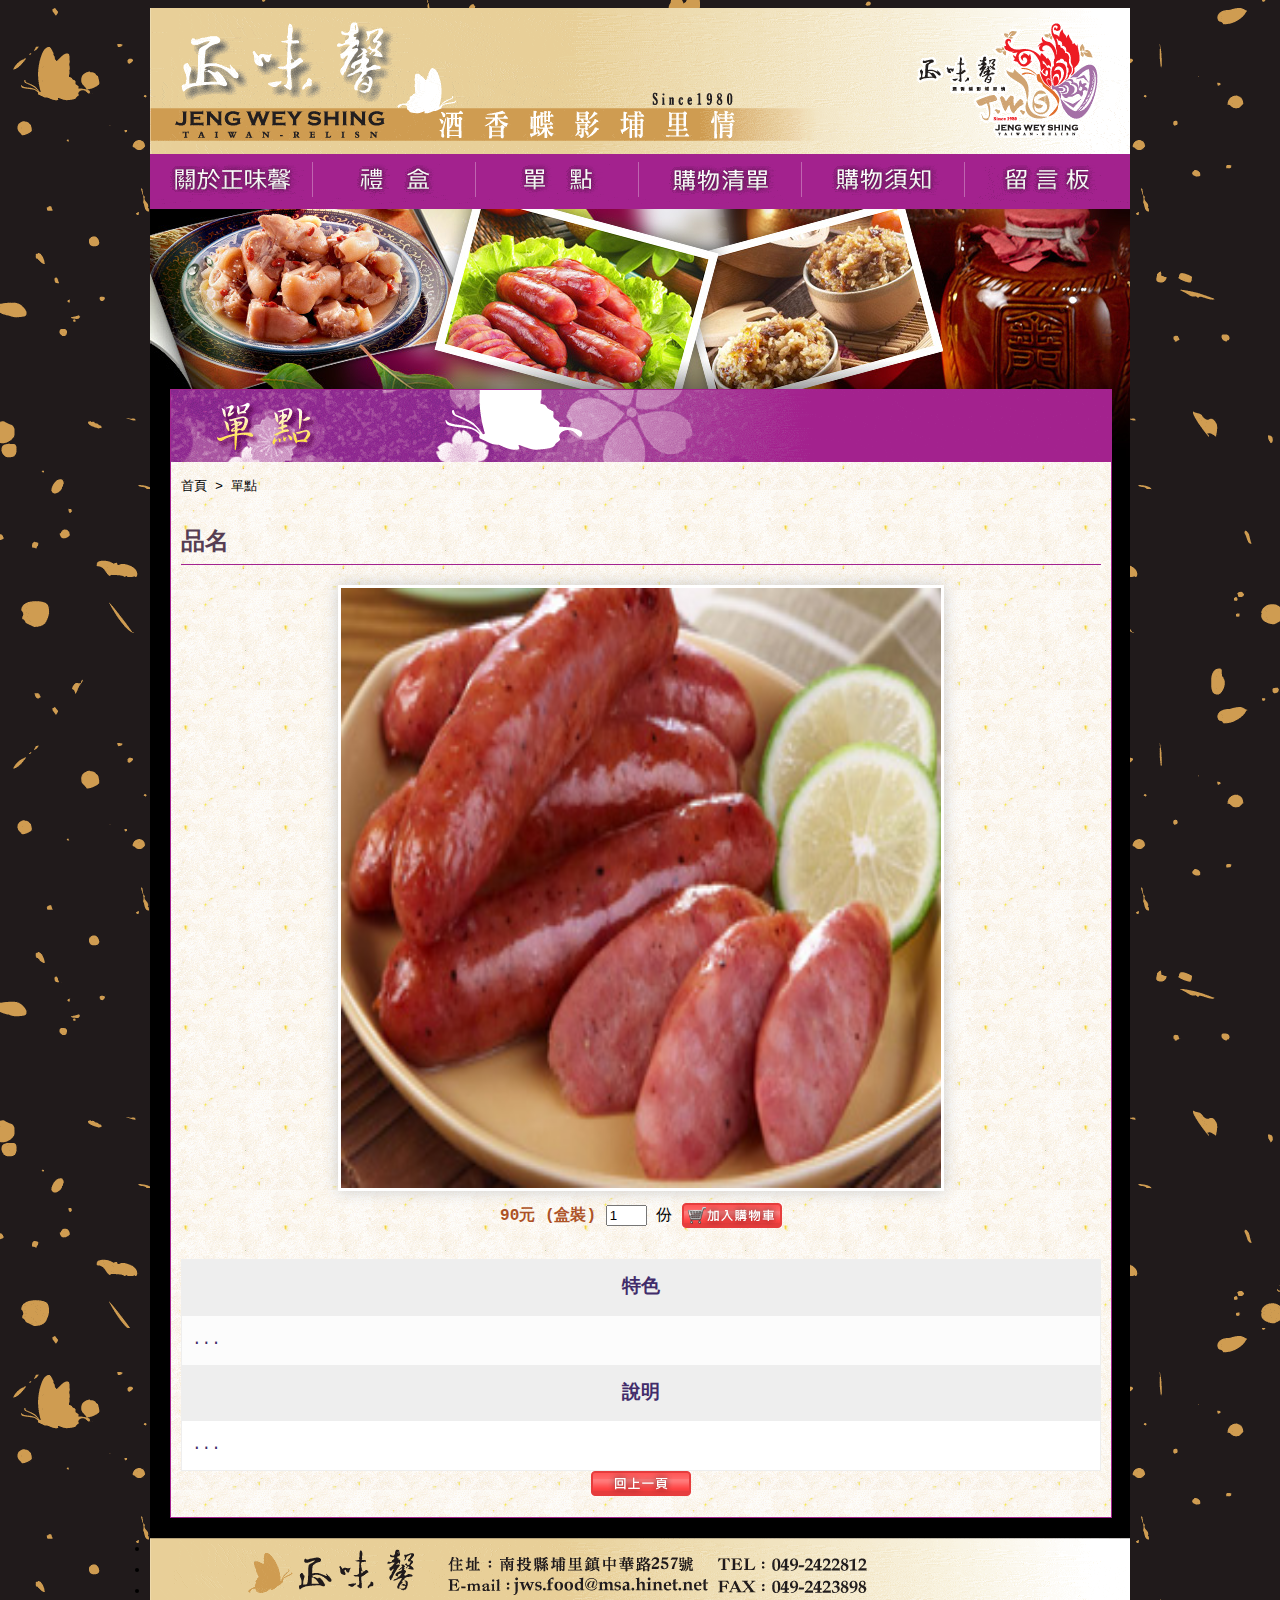
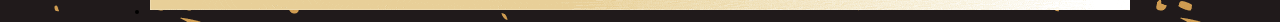
<file: export/web/order_sub.html>
﻿<!DOCTYPE HTML>
<html>
<head>
<meta charset="utf-8">
<title>正味馨香腸</title>
<link href="css/base.css" rel="stylesheet" type="text/css" />
<link href="css/style.css" rel="stylesheet" type="text/css" />
<link href="css/aTemplate_cityViolet-0.2.css" rel="stylesheet" type="text/css" />
<link rel="stylesheet" type="text/css" href="css/jquery.fancybox.css" media="screen">
<!--–[if lt IE9]-->
<script src="js/html5.js"></script>
<!--[endif]–-->
</head>
<body>
<div id="wrap">
  <header onclick="document.location.href='index.html'">正味馨- 酒香蝶影埔里情 Since 1980</header>
  <nav>
    <ul>
      <li><a href="about.html" title="關於正味馨"><img src="images/b2.gif" alt="關於正味馨"></a></li>
      <li><a href="gift.html" title="禮盒"><img src="images/b2_2.gif" alt="禮　　盒"></a></li>
      <li><a href="order.html" title="單點"><img src="images/b2_3.gif" alt="單　　點"></a></li>
      <li><a href="list.html" title="購物清單"><img src="images/b2_4.gif" alt="購物清單"></a></li>
      <li><a href="know.html" title="購物須知"><img src="images/b2_5.gif" alt="購物須知"></a></li>
      <li><a href="message.html" title="留言板"><img src="images/b2_6.gif" alt="留言板"></a></li>
    </ul>
  </nav>
  <article>
    <section id="section4_3">
      <div class="bs_p20">
      <div class="div5">
        <h1 class="t1_3">單點</h1>
        <div class="bs_p10"><small>首頁 > 單點</small>
          <div class="bs_mv20"><a name="1"></a>
            <h2>品名</h2>
          </div>
          <div class="bs_textCenter"><img src="images/demo.jpg" width="600" height="600"　alt=""  class="shadow"></div>
          <div class="bs_textCenter"> <strong> 90元 (盒裝)</strong>
            <input name="quantity" type="text" id="quantity" value="1" size="2">
            份 <a href="" title="加入購物車"><img src="images/b1_1.gif" alt="加入購物車" style="vertical-align:middle"></a><br />
            <br />
          </div>
          <table class="aTemplate">
            <tr>
              <th colspan="2">特色</th>
            </tr>
            <tr>
            <tr>
              <td colspan="2">...</td>
            </tr>
            <tr>
              <th colspan="2">說明</th>
            </tr>
            <tr>
            <tr>
              <td colspan="2">...</td>
            </tr>
          </table>
          <div class="bs_textCenter"><a href="javascript:history.go(-1)"><img src="images/b1_3.gif" width="100" height="25"></a></div>
        </div>
      </div>
    </section>
  </article>
  <aside> </aside>
  <footer>
    <ul>
      <li>住址：南投縣埔里鎮中華路257號</li>
      <li>TEL：049-2422812</li>
      <li>E-mail：jws.food@msa.hinet.net</li>
      <li>FAX：049-2423898</li>
    </ul>
  </footer>
</div>
</div>
<script src="http://ajax.googleapis.com/ajax/libs/jquery/1.8.3/jquery.min.js"></script> 
<script type="text/javascript">//<![CDATA[ !window.jQuery && document.write("<script src='js/jquery.min.js'></script> 
<script src="js/jquery.fancybox.js"></script> 
<script type="text/javascript">
		$(document).ready(function() {
			$('.lightbox').fancybox();
		});
</script>
</body>
</html>
</file>
<file: export/web/css/base.css>
/**************************************************
Width 
**************************************************/
.bs_w10{
width:10%;
}
.bs_w20{
width:20%;
float:left;
}
.bs_w30{
width:30%;	
}
.bs_w40{
width:40%;
}
.bs_w50{
width:50%;	
}
.bs_w60{
width:60%;
}
.bs_w70{
width:70%;
}
.bs_w80{
width:80%;
}
.bs_w90{
width:90%;
}
.bs_w100{
width:100%;
}
/**************************************************
Float
**************************************************/
.bs_left{
float:left;	
}
.bs_center{
margin: 0 auto;	
}
.bs_right{
float:right;	
}
.bs_clear{
clear: both;	
}
/**************************************************
Text
**************************************************/
.bs_textLeft{
text-align:left;
}
.bs_textCenter{
text-align:center;
}
.bs_textRight{
text-align:right;	
}
/**************************************************
Padding
**************************************************/
.bs_p5{
padding:5px;
}
.bs_p10{
padding:10px;
}
.bs_p15{
padding:15px;
}
.bs_p20{
padding:20px;
}
.bs_ph5{
padding-left:5px;
padding-right:5px;
}
.bs_ph10{
padding-left:10px;
padding-right:10px;
}
.bs_ph15{
padding-left:15px;
padding-right:15px;
}
.bs_ph20{
padding-left:20px;
padding-right:20px;
}
.bs_pv5{
padding-top:5px;
padding-bottom:5px;
}
.bs_pv10{
padding-top:10px;
padding-bottom:10px;
}
.bs_pv15{
padding-top:15px;
padding-bottom:15px;
}
.bs_pv20{
padding-top:20px;
padding-bottom:20px;
}
/**************************************************
Margin
**************************************************/
.bs_m5{
margin:5px;
}
.bs_m10{
margin:10px;
}
.bs_m15{
margin:15px;
}
.bs_m20{
margin:20px;
}
.bs_mh5{
margin-left:5px;
margin-right:5px;
}
.bs_mh10{
margin-left:10px;
margin-right:10px;
}
.bs_mh15{
margin-left:15px;
margin-right:15px;
}
.bs_mh20{
margin-left:20px;
margin-right:20px;
}
.bs_mv5{
margin-top:5px;
margin-bottom:5px;
}
.bs_mv10{
margin-top:10px;
margin-bottom:10px;
}
.bs_mv15{
margin-top:15px;
margin-bottom:15px;
}
.bs_mv20{
margin-top:20px;
margin-bottom:20px;
}
</file>
<file: export/web/css/style.css>
﻿@charset "utf-8";
/* CSS Document */
body {
	background-image: url(../images/bg1_1.gif);
	font-family: "Courier New", 微軟正黑體
}
header {
	width: 100%;
	height: 146px;
	text-indent: -9999px;
	background-image: url(../images/p1_1.gif);
	background-repeat: none;
	cursor:pointer;
}
img {
	border: 0
}
label {
	display: inline-block;
	vertical-align: top;
}
nav {
	width: 100%;
	background-color: #a3228e;
	color: #ffffff;
	overflow: hidden;
	text-align:center
}
nav a {
	text-decoration: none;
	color: #ffffff;
}
nav ul {
	list-style-type: none;
	margin: 0;
	padding: 0;
	margin-bottom: 10px;
}
small a{
	text-decoration: none;
	color: #333
}
nav ul li {
	float:left
}
footer {
	width: 100%;
	height: 72px;
	text-indent: -9999px;
	background-image: url(../images/p5_1.gif);
	background-repeat: none;
}
footer ul {
	margin: 0;
	padding: 0;
}
#wrap {
	width: 980px;
	margin: 0 auto;
}
.padding {
	padding: 10px;
}
/**************************************************
Sub 
**************************************************/
/* [Start] Sub Background */
#section4_1, #section4_2, #section4_3, #section4_4, #section4_5, #section4_6 {
	width: 100%;
	margin: 0;
	display: table;
	overflow: hidden;
	line-height: 1.8;
}
#section4_1 {
	background: url(../images/t2_1.jpg) no-repeat;
	background-color: #000000;
}
#section4_2 {
	background: url(../images/t2_2.jpg) no-repeat;
	background-color: #000000;
}
#section4_3 {
	background: url(../images/t2_3.jpg) no-repeat;
	background-color: #000000;
}
#section4_4 {
	background: url(../images/t2_4.jpg) no-repeat;
	background-color: #000000;
}
#section4_5 {
	background: url(../images/t2_5.jpg) no-repeat;
	background-color: #000000;
}
#section4_6 {
	background: url(../images/t2_6.jpg) no-repeat;
	background-color: #000000;
}
/* [End] Sub Background */
/* [Start] Sub Title */
h1 {
	text-indent: -9999px;
	white-space: nowrap;
	width: 100%;
	height: 72px;
	margin: 0;
	padding: 0;
}
h1.t1_1 {
	background: url(../images/t1_1.gif) no-repeat;
}
h1.t1_2 {
	background: url(../images/t1_2.gif) no-repeat;
}
h1.t1_3 {
	background: url(../images/t1_3.gif) no-repeat;
}
h1.t1_4 {
	background: url(../images/t1_4.gif) no-repeat;
}
h1.t1_5 {
	background: url(../images/t1_5.gif) no-repeat;
}
h1.t1_6 {
	background: url(../images/t1_6.gif) no-repeat;
}
/* [End] Sub Title */
h2 {
	border-bottom: 1px #a3228f solid;
	margin: 0;
	color: #563d52;
}
h3 {
	border-left: 5px #bbbbbb solid;
	font-size: 13px;
	color: #555555;
	margin: 0;
	padding: 0;
	padding-left: 10px;
	font-weight: normal;
}
ul.ul1 {
	list-style: none;
	padding: 10px;
	width: 90%;
	background: #fff;
}
.ul1 li {
	font-size: 16px;
	letter-spacing: 2px;
	padding: 5px 0px 5px 0px;
	border-bottom: 1px #9f896c dotted;
}
ul.ul2 {
	list-style: none;
	list-style-image: url(../images/i2_2.gif)
}
.hr1 {
	border: 0;
	border-bottom: 1px #bbb dotted;
	height: 1px;
	clear: left;
	padding-top: 20px;
	margin-bottom: 20px;
}
.table1 {
	border: 1px #ccc solid;
	background: #fff;
	border-collapse: collapse;
	margin: 0 auto;
}
.table1 td {
	border: 1px #ccc solid;
	width: 290px;
	height: 250px;
	overflow: hidden;
	color: #555;
}
.table1 img {
	vertical-align: middle;
	margin-bottom:10px;
}
strong {
	color: #ad5226
}
.shadow {
	-webkit-box-shadow: 0 0 15px #ccc;
	-moz-box-shadow: 0 0 15px #ccc;
	box-shadow: 0 0 15px #ccc;
	border: 3px #fff solid;
}
.div3 input[type=submit] {
	-webkit-transition: all 0.5s ease;
	-webkit-transition-delay: 0;
	-moz-transition: all 0.5s ease 0;
	-o-transition: all 0.5s ease 0;
	transition: all 0.5s ease 0;
	text-shadow: 0px 0px 2px #fff;
	background-image: -webkit-gradient(linear, 50% 100%, 50% 0%, color-stop(5%, #ffffff), color-stop(5%, #f2f2f2), color-stop(20%, #e6e6e6), color-stop(70%, #ffffff));
	background-image: -webkit-linear-gradient(bottom, #ffffff 5%, #f2f2f2 5%, #e6e6e6 20%, #ffffff 70%);
	background-image: -moz-linear-gradient(bottom, #ffffff 5%, #f2f2f2 5%, #e6e6e6 20%, #ffffff 70%);
	background-image: -o-linear-gradient(bottom, #ffffff 5%, #f2f2f2 5%, #e6e6e6 20%, #ffffff 70%);
	background-image: linear-gradient(bottom, #ffffff 5%, #f2f2f2 5%, #e6e6e6 20%, #ffffff 70%);
	-webkit-box-shadow: inset 0px 1px 1px 0px #fff;
	-moz-box-shadow: inset 0px 1px 1px 0px #fff;
	box-shadow: inset 0px 1px 1px 0px #fff;
	background-color: #fff;
	border: 1px #ccc solid;
	border-top: 1px #f2f2f2 solid;
	color: #333;
	cursor: pointer;
}
ul.ul3 a {
	text-decoration: none;
	color: #d82451
}
ul.ul3 {
	list-style-type: none;
	margin: 0;
	padding: 0;
	padding-top: 5px;
	float: right;
}
ul.ul3 li {
	display: inline;
	margin-left: 10px;
	padding-right: 10px;
	border-right: 1px #ccc solid;
}
ul.ul3 li:last-child {
	border-right: 0;
}
.div5 {
	width: 100%;
	margin-top: 160px;
	background: url(../images/bg2.gif);
	border: 1px #a3228f solid;
}
/**************************************************
Index 
**************************************************/
#section1 {
	/* Banner Animate */
	width: 100%;
	height: 370px;
}
#section2 {
	/* Banner */
	width: 100%;
	height: 221px;
	text-indent: -9999px;
	background-image: url(../images/p3_1.gif);
}
#section3 {
	/* Product */
	width: 100%;
	background-color: #201a1b;
	padding-top: 17px;
	padding-bottom: 17px;
	padding-left: 1px;
	padding-right: 1px;
}
#section3 ul {
	/* Product List */
	list-style-type: none;
	margin: 0;
	padding: 0;
	margin-left: -18px;
}
#section3 ul li {
	display: inline;
	margin-left: 14px;
}
/**************************************************
Message
**************************************************/
.div1 {
	clear: left;
	margin: 0 auto;
	padding: 20px 10px 20px 10px;
	background: #f4f4F1;
	width: 95%;
	overflow: hidden;
	border-bottom: 5px #fff solid;
}
.div1_1 {
	float: left;
	text-align: center;
	width: 200px;
}
.div1_2 {
	float: left;
}
.div2 {
	clear: left;
	color: #b4751e;
	background-color: #fff7ec;
	border: 1px #d1a466 solid;
	width: 95%;
	overflow: hidden;
	padding: 10px
}
.border{
	/* 黑色外框 */
	border:10px #333 solid	
}


.realperson-text{
	/* 驗證碼對齊 */
	margin-top: 5px;	
}

.div6{
	font-size:20px;
	font-weight:bold;
	color: #da3a3a;
	line-height:1;
}
.div6 img{
	vertical-align:middle
}
</file>
<file: export/web/css/aTemplate_cityViolet-0.2.css>
.aTemplate_cityViolet,.aTemplate{margin-bottom:10px;font-size:100%;color:#412c6a;font-family:Tw Cen MT,Courier}.aTemplate_cityViolet strong,.aTemplate strong{font-weight:normal;font-style:normal;color:#556a2c}.aTemplate_cityViolet cite,.aTemplate cite{font-weight:normal;font-style:normal;color:#6d4ab2}.aTemplate_cityViolet a,.aTemplate a{color:#412c6a}.aTemplate_cityViolet a:link,.aTemplate a:link{color:#412c6a}.aTemplate_cityViolet a:visited,.aTemplate a:visited{color:#412c6a}.aTemplate_cityViolet a:hover,.aTemplate_cityViolet a:focus,.aTemplate a:hover,.aTemplate a:focus{color:#5c3264}.aTemplate_cityViolet a:active,.aTemplate a:active{color:#5c3264}div.aTemplate_cityViolet,div.aTemplate{display:inline;margin:2px;color:#412c6a}div.aTemplate_cityViolet a,div.aTemplate a{display:inline-block;text-decoration:none;line-height:1.2;border:1px #412c6a solid;padding:1px 6px 1px 6px;-webkit-border-radius:2px 2px;-moz-border-radius:2px / 2px;border-radius:2px / 2px;-webkit-transition:all 0.5s ease;-webkit-transition-delay:0;-moz-transition:all 0.5s ease 0;-o-transition:all 0.5s ease 0;transition:all 0.5s ease 0}div.aTemplate_cityViolet a:visited,div.aTemplate a:visited{color:#412c6a}div.aTemplate_cityViolet a:hover,div.aTemplate_cityViolet a:focus,div.aTemplate a:hover,div.aTemplate a:focus{color:#fff;background-color:#412c6a}div.aTemplate_cityViolet span,div.aTemplate span{color:#412c6a;font-weight:bold;text-decoration:none;padding:5px 10px 5px 10px;display:inline-block}table.aTemplate_cityViolet,table.aTemplate{border-collapse:collapse;word-break:break-all;width:100%;margin:0 auto}table.aTemplate_cityViolet td,table.aTemplate td{border:1px #eee solid}table.aTemplate_cityViolet tr:nth-child(odd),table.aTemplate tr:nth-child(odd){background:#fcfcfc}table.aTemplate_cityViolet tr,table.aTemplate tr{background:#fff;-webkit-transition:all 0.5s ease;-webkit-transition-delay:0;-moz-transition:all 0.5s ease 0;-o-transition:all 0.5s ease 0;transition:all 0.5s ease 0}table.aTemplate_cityViolet tr:hover,table.aTemplate tr:hover{background:#fafafa}table.aTemplate_cityViolet td,table.aTemplate_cityViolet th,table.aTemplate td,table.aTemplate th{padding:10px;border-bottom:1px #eee solid}table.aTemplate_cityViolet thead td,table.aTemplate_cityViolet thead th,table.aTemplate thead td,table.aTemplate thead th{font-size:120%;border:0;background-image:-webkit-gradient(linear, 50% 100%, 50% 0%, color-stop(0%, #6d4ab2), color-stop(100%, #360d89));background-image:-webkit-linear-gradient(bottom, #6d4ab2,#360d89);background-image:-moz-linear-gradient(bottom, #6d4ab2,#360d89);background-image:-o-linear-gradient(bottom, #6d4ab2,#360d89);background-image:linear-gradient(bottom, #6d4ab2,#360d89);background-color:#360d89;color:#fff;overflow:hidden;text-align:center;text-shadow:0px 0px 2px #666}table.aTemplate_cityViolet th,table.aTemplate th{font-size:120%;border:1px #eee solid;background-color:#eee;color:#412c6a;overflow:hidden;text-align:center}fieldset.aTemplate_cityViolet,fieldset.aTemplate,form.aTemplate_cityViolet,form.aTemplate{border:0;margin-left:auto;margin-right:auto}fieldset.aTemplate_cityViolet legend,fieldset.aTemplate legend,form.aTemplate_cityViolet legend,form.aTemplate legend{color:#323a64;font-weight:bold}fieldset.aTemplate_cityViolet table.aTemplate_cityViolet,fieldset.aTemplate_cityViolet table.aTemplate,fieldset.aTemplate table.aTemplate_cityViolet,fieldset.aTemplate table.aTemplate,form.aTemplate_cityViolet table.aTemplate_cityViolet,form.aTemplate_cityViolet table.aTemplate,form.aTemplate table.aTemplate_cityViolet,form.aTemplate table.aTemplate{text-align:left}fieldset.aTemplate_cityViolet table.aTemplate_cityViolet input,fieldset.aTemplate_cityViolet table.aTemplate_cityViolet textarea,fieldset.aTemplate_cityViolet table.aTemplate_cityViolet select,fieldset.aTemplate_cityViolet table.aTemplate input,fieldset.aTemplate_cityViolet table.aTemplate textarea,fieldset.aTemplate_cityViolet table.aTemplate select,fieldset.aTemplate table.aTemplate_cityViolet input,fieldset.aTemplate table.aTemplate_cityViolet textarea,fieldset.aTemplate table.aTemplate_cityViolet select,fieldset.aTemplate table.aTemplate input,fieldset.aTemplate table.aTemplate textarea,fieldset.aTemplate table.aTemplate select,form.aTemplate_cityViolet table.aTemplate_cityViolet input,form.aTemplate_cityViolet table.aTemplate_cityViolet textarea,form.aTemplate_cityViolet table.aTemplate_cityViolet select,form.aTemplate_cityViolet table.aTemplate input,form.aTemplate_cityViolet table.aTemplate textarea,form.aTemplate_cityViolet table.aTemplate select,form.aTemplate table.aTemplate_cityViolet input,form.aTemplate table.aTemplate_cityViolet textarea,form.aTemplate table.aTemplate_cityViolet select,form.aTemplate table.aTemplate input,form.aTemplate table.aTemplate textarea,form.aTemplate table.aTemplate select{margin:0px}fieldset.aTemplate_cityViolet input,fieldset.aTemplate_cityViolet textarea,fieldset.aTemplate_cityViolet select,fieldset.aTemplate input,fieldset.aTemplate textarea,fieldset.aTemplate select,form.aTemplate_cityViolet input,form.aTemplate_cityViolet textarea,form.aTemplate_cityViolet select,form.aTemplate input,form.aTemplate textarea,form.aTemplate select{-webkit-border-radius:2px 2px;-moz-border-radius:2px / 2px;border-radius:2px / 2px;vertical-align:middle;margin-right:10px;border:1px #ccc solid;color:#412c6a;padding:5px}fieldset.aTemplate_cityViolet input:hover,fieldset.aTemplate_cityViolet input:focus,fieldset.aTemplate_cityViolet textarea:hover,fieldset.aTemplate_cityViolet textarea:focus,fieldset.aTemplate_cityViolet select:hover,fieldset.aTemplate_cityViolet select:focus,fieldset.aTemplate input:hover,fieldset.aTemplate input:focus,fieldset.aTemplate textarea:hover,fieldset.aTemplate textarea:focus,fieldset.aTemplate select:hover,fieldset.aTemplate select:focus,form.aTemplate_cityViolet input:hover,form.aTemplate_cityViolet input:focus,form.aTemplate_cityViolet textarea:hover,form.aTemplate_cityViolet textarea:focus,form.aTemplate_cityViolet select:hover,form.aTemplate_cityViolet select:focus,form.aTemplate input:hover,form.aTemplate input:focus,form.aTemplate textarea:hover,form.aTemplate textarea:focus,form.aTemplate select:hover,form.aTemplate select:focus{background:#fff}fieldset.aTemplate_cityViolet input[type=submit],fieldset.aTemplate_cityViolet input[type=button],fieldset.aTemplate_cityViolet button,fieldset.aTemplate input[type=submit],fieldset.aTemplate input[type=button],fieldset.aTemplate button,form.aTemplate_cityViolet input[type=submit],form.aTemplate_cityViolet input[type=button],form.aTemplate_cityViolet button,form.aTemplate input[type=submit],form.aTemplate input[type=button],form.aTemplate button{-webkit-box-shadow:0px 0px 5px #6d4ab2;-moz-box-shadow:0px 0px 5px #6d4ab2;box-shadow:0px 0px 5px #6d4ab2;background-image:-webkit-gradient(linear, 50% 100%, 50% 0%, color-stop(5%, #896dc2), color-stop(5%, #6242a0), color-stop(20%, #7b5bbb), color-stop(70%, #6d4ab2));background-image:-webkit-linear-gradient(bottom, #896dc2 5%,#6242a0 5%,#7b5bbb 20%,#6d4ab2 70%);background-image:-moz-linear-gradient(bottom, #896dc2 5%,#6242a0 5%,#7b5bbb 20%,#6d4ab2 70%);background-image:-o-linear-gradient(bottom, #896dc2 5%,#6242a0 5%,#7b5bbb 20%,#6d4ab2 70%);background-image:linear-gradient(bottom, #896dc2 5%,#6242a0 5%,#7b5bbb 20%,#6d4ab2 70%);-webkit-box-shadow:#896dc2 0px 1px 1px inset;-moz-box-shadow:#896dc2 0px 1px 1px inset;box-shadow:#896dc2 0px 1px 1px inset;background-color:#6d4ab2;border-color:#412c6a;border-top-color:#6242a0;color:#fff;*padding:3px;border-width:1px;border-style:solid;border-top-width:1px;border-top-style:solid;*filter:chroma(color=#000);cursor:pointer;text-shadow:0px 0px 2px #666}fieldset.aTemplate_cityViolet input[type=submit]:hover,fieldset.aTemplate_cityViolet input[type=submit]:focus,fieldset.aTemplate_cityViolet input[type=button]:hover,fieldset.aTemplate_cityViolet input[type=button]:focus,fieldset.aTemplate_cityViolet button:hover,fieldset.aTemplate_cityViolet button:focus,fieldset.aTemplate input[type=submit]:hover,fieldset.aTemplate input[type=submit]:focus,fieldset.aTemplate input[type=button]:hover,fieldset.aTemplate input[type=button]:focus,fieldset.aTemplate button:hover,fieldset.aTemplate button:focus,form.aTemplate_cityViolet input[type=submit]:hover,form.aTemplate_cityViolet input[type=submit]:focus,form.aTemplate_cityViolet input[type=button]:hover,form.aTemplate_cityViolet input[type=button]:focus,form.aTemplate_cityViolet button:hover,form.aTemplate_cityViolet button:focus,form.aTemplate input[type=submit]:hover,form.aTemplate input[type=submit]:focus,form.aTemplate input[type=button]:hover,form.aTemplate input[type=button]:focus,form.aTemplate button:hover,form.aTemplate button:focus{background-image:-webkit-gradient(linear, 50% 100%, 50% 0%, color-stop(5%, #573b8e), color-stop(5%, #6242a0), color-stop(20%, #7b5bbb), color-stop(70%, #6d4ab2));background-image:-webkit-linear-gradient(bottom, #573b8e 5%,#6242a0 5%,#7b5bbb 20%,#6d4ab2 70%);background-image:-moz-linear-gradient(bottom, #573b8e 5%,#6242a0 5%,#7b5bbb 20%,#6d4ab2 70%);background-image:-o-linear-gradient(bottom, #573b8e 5%,#6242a0 5%,#7b5bbb 20%,#6d4ab2 70%);background-image:linear-gradient(bottom, #573b8e 5%,#6242a0 5%,#7b5bbb 20%,#6d4ab2 70%);-webkit-box-shadow:#573b8e 0px 3px 5px inset,#f8c53b 0px 0px 5px;-moz-box-shadow:#573b8e 0px 3px 5px inset,#f8c53b 0px 0px 5px;box-shadow:#573b8e 0px 3px 5px inset,#f8c53b 0px 0px 5px}fieldset.aTemplate_cityViolet input[type=submit]:link,fieldset.aTemplate_cityViolet input[type=submit]:visited,fieldset.aTemplate_cityViolet input[type=submit]:active,fieldset.aTemplate_cityViolet input[type=button]:link,fieldset.aTemplate_cityViolet input[type=button]:visited,fieldset.aTemplate_cityViolet input[type=button]:active,fieldset.aTemplate_cityViolet button:link,fieldset.aTemplate_cityViolet button:visited,fieldset.aTemplate_cityViolet button:active,fieldset.aTemplate input[type=submit]:link,fieldset.aTemplate input[type=submit]:visited,fieldset.aTemplate input[type=submit]:active,fieldset.aTemplate input[type=button]:link,fieldset.aTemplate input[type=button]:visited,fieldset.aTemplate input[type=button]:active,fieldset.aTemplate button:link,fieldset.aTemplate button:visited,fieldset.aTemplate button:active,form.aTemplate_cityViolet input[type=submit]:link,form.aTemplate_cityViolet input[type=submit]:visited,form.aTemplate_cityViolet input[type=submit]:active,form.aTemplate_cityViolet input[type=button]:link,form.aTemplate_cityViolet input[type=button]:visited,form.aTemplate_cityViolet input[type=button]:active,form.aTemplate_cityViolet button:link,form.aTemplate_cityViolet button:visited,form.aTemplate_cityViolet button:active,form.aTemplate input[type=submit]:link,form.aTemplate input[type=submit]:visited,form.aTemplate input[type=submit]:active,form.aTemplate input[type=button]:link,form.aTemplate input[type=button]:visited,form.aTemplate input[type=button]:active,form.aTemplate button:link,form.aTemplate button:visited,form.aTemplate button:active{text-decoration:none;color:#fff}h1.aTemplate_cityViolet,h1.aTemplate{font-size:260%;border-bottom:1px #ccc solid}h2.aTemplate_cityViolet,h2.aTemplate{font-size:180%;border-bottom:1px #ccc solid}h3.aTemplate_cityViolet,h3.aTemplate{font-size:153.33333%;border-bottom:1px #ccc solid}h4.aTemplate_cityViolet,h4.aTemplate{font-size:140%;border-bottom:1px #ccc solid}h5.aTemplate_cityViolet,h5.aTemplate{font-size:132%;border-bottom:1px #ccc solid}h6.aTemplate_cityViolet,h6.aTemplate{font-size:126.66667%;border-bottom:1px #ccc solid}
</file>
